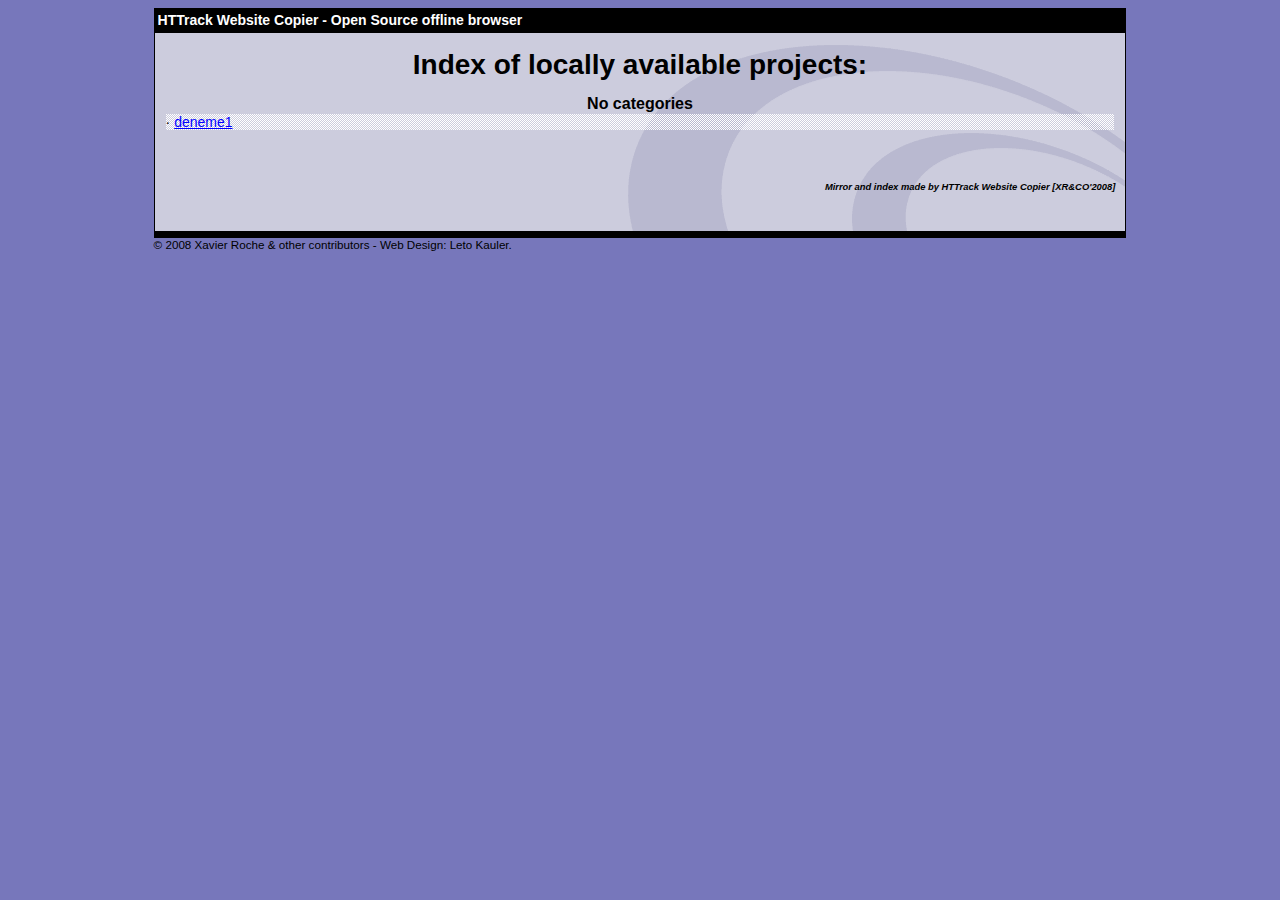
<file: index.html>
<html xmlns="http://www.w3.org/1999/xhtml" lang="en">

<head>
	<meta http-equiv="Content-Type" content="text/html; charset=utf-8" />
	<meta name="description" content="HTTrack is an easy-to-use website mirror utility. It allows you to download a World Wide website from the Internet to a local directory,building recursively all structures, getting html, images, and other files from the server to your computer. Links are rebuiltrelatively so that you can freely browse to the local site (works with any browser). You can mirror several sites together so that you can jump from one toanother. You can, also, update an existing mirror site, or resume an interrupted download. The robot is fully configurable, with an integrated help" />
	<meta name="keywords" content="httrack, HTTRACK, HTTrack, winhttrack, WINHTTRACK, WinHTTrack, offline browser, web mirror utility, aspirateur web, surf offline, web capture, www mirror utility, browse offline, local  site builder, website mirroring, aspirateur www, internet grabber, capture de site web, internet tool, hors connexion, unix, dos, windows 95, windows 98, solaris, ibm580, AIX 4.0, HTS, HTGet, web aspirator, web aspirateur, libre, GPL, GNU, free software" />
	<title>List of available projects - HTTrack Website Copier</title>
	<!-- Mirror and index made by HTTrack Website Copier/3.49-2 [XR&CO'2014] -->

	<style type="text/css">
	<!--

body {
	margin: 0;  padding: 0;  margin-bottom: 15px;  margin-top: 8px;
	background: #77b;
}
body, td {
	font: 14px "Trebuchet MS", Verdana, Arial, Helvetica, sans-serif;
	}

#subTitle {
	background: #000;  color: #fff;  padding: 4px;  font-weight: bold; 
	}

#siteNavigation a, #siteNavigation .current {
	font-weight: bold;  color: #448;
	}
#siteNavigation a:link    { text-decoration: none; }
#siteNavigation a:visited { text-decoration: none; }

#siteNavigation .current { background-color: #ccd; }

#siteNavigation a:hover   { text-decoration: none;  background-color: #fff;  color: #000; }
#siteNavigation a:active  { text-decoration: none;  background-color: #ccc; }


a:link    { text-decoration: underline;  color: #00f; }
a:visited { text-decoration: underline;  color: #000; }
a:hover   { text-decoration: underline;  color: #c00; }
a:active  { text-decoration: underline; }

#pageContent {
	clear: both;
	border-bottom: 6px solid #000;
	padding: 10px;  padding-top: 20px;
	line-height: 1.65em;
	background-image: url(backblue.gif);
	background-repeat: no-repeat;
	background-position: top right;
	}

#pageContent, #siteNavigation {
	background-color: #ccd;
	}


.imgLeft  { float: left;   margin-right: 10px;  margin-bottom: 10px; }
.imgRight { float: right;  margin-left: 10px;   margin-bottom: 10px; }

hr { height: 1px;  color: #000;  background-color: #000;  margin-bottom: 15px; }

h1 { margin: 0;  font-weight: bold;  font-size: 2em; }
h2 { margin: 0;  font-weight: bold;  font-size: 1.6em; }
h3 { margin: 0;  font-weight: bold;  font-size: 1.3em; }
h4 { margin: 0;  font-weight: bold;  font-size: 1.18em; }

.blak { background-color: #000; }
.hide { display: none; }
.tableWidth { min-width: 400px; }

.tblRegular       { border-collapse: collapse; }
.tblRegular td    { padding: 6px;  background-image: url(fade.gif);  border: 2px solid #99c; }
.tblHeaderColor, .tblHeaderColor td { background: #99c; }
.tblNoBorder td   { border: 0; }


// -->
</style>

</head>

<body>
<table width="76%" border="0" align="center" cellspacing="0" cellpadding="3" class="tableWidth">
	<tr>
	<td id="subTitle">HTTrack Website Copier - Open Source offline browser</td>
	</tr>
</table>
<table width="76%" border="0" align="center" cellspacing="0" cellpadding="0" class="tableWidth">
<tr class="blak">
<td>
	<table width="100%" border="0" align="center" cellspacing="1" cellpadding="0">
	<tr>
	<td colspan="6"> 
		<table width="100%" border="0" align="center" cellspacing="0" cellpadding="10">
		<tr> 
		<td id="pageContent"> 
<!-- ==================== End prologue ==================== -->


<h1 ALIGN=Center>Index of locally available projects:</H1>
  <table border="0" width="100%" cellspacing="1" cellpadding="0">
		<TH>
		<BR/>
			No categories
		</TH>
		<TR>
		  <TD BACKGROUND="fade.gif">
                    &middot; <A HREF="deneme1/index.html">deneme1</A>
   		  </TD>
		</TR>
	</TABLE>
	<BR>
	<H6 ALIGN="RIGHT">
         <I>Mirror and index made by HTTrack Website Copier [XR&CO'2008]</I>
	</H6>
	<!-- Mirror and index made by HTTrack Website Copier/3.49-2 [XR&CO'2014] -->
	<!-- Thanks for using HTTrack Website Copier! -->

<!-- ==================== Start epilogue ==================== -->
		</td>
		</tr>
		</table>
	</td>
	</tr>
	</table>
</td>
</tr>
</table>

<table width="76%" border="0" align="center" valign="bottom" cellspacing="0" cellpadding="0">
	<tr>
	<td id="footer"><small>&copy; 2008 Xavier Roche & other contributors - Web Design: Leto Kauler.</small></td>
	</tr>
</table>

</body>

</html>
</file>
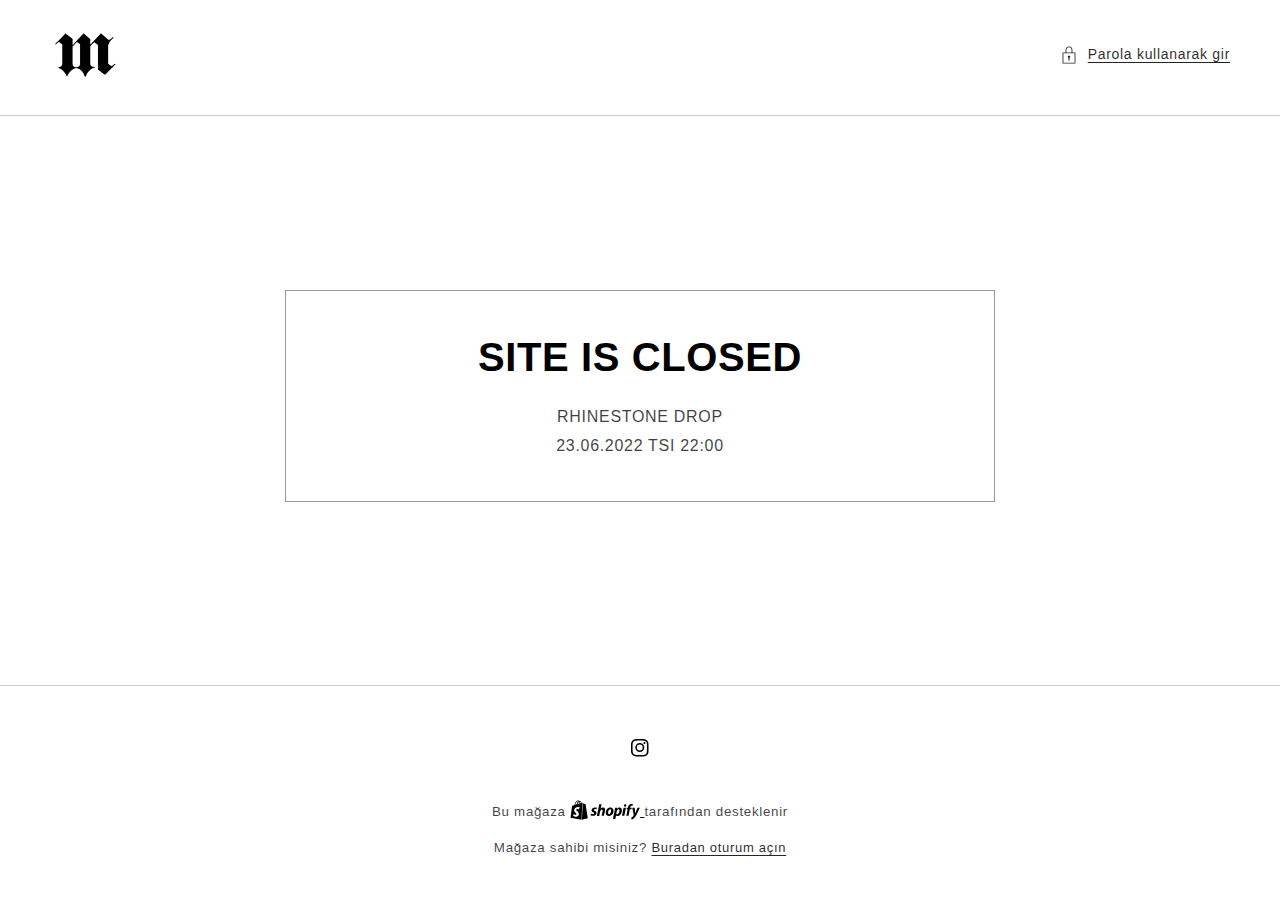
<file: deneme1/index.html>
<html xmlns="http://www.w3.org/1999/xhtml" lang="en">

<head>
	<meta http-equiv="Content-Type" content="text/html; charset=utf-8" />
	<meta name="description" content="HTTrack is an easy-to-use website mirror utility. It allows you to download a World Wide website from the Internet to a local directory,building recursively all structures, getting html, images, and other files from the server to your computer. Links are rebuiltrelatively so that you can freely browse to the local site (works with any browser). You can mirror several sites together so that you can jump from one toanother. You can, also, update an existing mirror site, or resume an interrupted download. The robot is fully configurable, with an integrated help" />
	<meta name="keywords" content="httrack, HTTRACK, HTTrack, winhttrack, WINHTTRACK, WinHTTrack, offline browser, web mirror utility, aspirateur web, surf offline, web capture, www mirror utility, browse offline, local  site builder, website mirroring, aspirateur www, internet grabber, capture de site web, internet tool, hors connexion, unix, dos, windows 95, windows 98, solaris, ibm580, AIX 4.0, HTS, HTGet, web aspirator, web aspirateur, libre, GPL, GNU, free software" />
	<title>Local index - HTTrack Website Copier</title>
  <!-- Mirror and index made by HTTrack Website Copier/3.49-2 [XR&CO'2014] -->
	<style type="text/css">
	<!--

body {
	margin: 0;  padding: 0;  margin-bottom: 15px;  margin-top: 8px;
	background: #77b;
}
body, td {
	font: 14px "Trebuchet MS", Verdana, Arial, Helvetica, sans-serif;
	}

#subTitle {
	background: #000;  color: #fff;  padding: 4px;  font-weight: bold; 
	}

#siteNavigation a, #siteNavigation .current {
	font-weight: bold;  color: #448;
	}
#siteNavigation a:link    { text-decoration: none; }
#siteNavigation a:visited { text-decoration: none; }

#siteNavigation .current { background-color: #ccd; }

#siteNavigation a:hover   { text-decoration: none;  background-color: #fff;  color: #000; }
#siteNavigation a:active  { text-decoration: none;  background-color: #ccc; }


a:link    { text-decoration: underline;  color: #00f; }
a:visited { text-decoration: underline;  color: #000; }
a:hover   { text-decoration: underline;  color: #c00; }
a:active  { text-decoration: underline; }

#pageContent {
	clear: both;
	border-bottom: 6px solid #000;
	padding: 10px;  padding-top: 20px;
	line-height: 1.65em;
	background-image: url(backblue.gif);
	background-repeat: no-repeat;
	background-position: top right;
	}

#pageContent, #siteNavigation {
	background-color: #ccd;
	}


.imgLeft  { float: left;   margin-right: 10px;  margin-bottom: 10px; }
.imgRight { float: right;  margin-left: 10px;   margin-bottom: 10px; }

hr { height: 1px;  color: #000;  background-color: #000;  margin-bottom: 15px; }

h1 { margin: 0;  font-weight: bold;  font-size: 2em; }
h2 { margin: 0;  font-weight: bold;  font-size: 1.6em; }
h3 { margin: 0;  font-weight: bold;  font-size: 1.3em; }
h4 { margin: 0;  font-weight: bold;  font-size: 1.18em; }

.blak { background-color: #000; }
.hide { display: none; }
.tableWidth { min-width: 400px; }

.tblRegular       { border-collapse: collapse; }
.tblRegular td    { padding: 6px;  background-image: url(fade.gif);  border: 2px solid #99c; }
.tblHeaderColor, .tblHeaderColor td { background: #99c; }
.tblNoBorder td   { border: 0; }


// -->
</style>

</head>

<table width="76%" border="0" align="center" cellspacing="0" cellpadding="3" class="tableWidth">
	<tr>
	<td id="subTitle">HTTrack Website Copier - Open Source offline browser</td>
	</tr>
</table>
<table width="76%" border="0" align="center" cellspacing="0" cellpadding="0" class="tableWidth">
<tr class="blak">
<td>
	<table width="100%" border="0" align="center" cellspacing="1" cellpadding="0">
	<tr>
	<td colspan="6"> 
		<table width="100%" border="0" align="center" cellspacing="0" cellpadding="10">
		<tr> 
		<td id="pageContent"> 
<!-- ==================== End prologue ==================== -->

	<meta name="generator" content="HTTrack Website Copier/3.x">
	<TITLE>Local index - HTTrack</TITLE>
</HEAD>
<BODY>
<H1 ALIGN=Center>Index of locally available sites:</H1>
	<TABLE BORDER="0" WIDTH="100%" CELLSPACING="1" CELLPADDING="0">
		<TR>
			<TD BACKGROUND="fade.gif">
				&middot;
					<A HREF="metafang.com/index.html">
						metafang.com/index.html
					</A>		
			</TD>
		</TR>
	</TABLE>
	<BR>
	<BR>
	<BR>
  	<H6 ALIGN="RIGHT">
	<I>Mirror and index made by HTTrack Website Copier [XR&amp;CO'2008]</I>
	</H6>
	<!-- Mirror and index made by HTTrack Website Copier/3.49-2 [XR&CO'2014] -->
	<!-- Thanks for using HTTrack Website Copier! -->
	<meta HTTP-EQUIV="Refresh" CONTENT="0; URL=metafang.com/index.html">


<!-- ==================== Start epilogue ==================== -->
		</td>
		</tr>
		</table>
	</td>
	</tr>
	</table>
</td>
</tr>
</table>

<table width="76%" border="0" align="center" valign="bottom" cellspacing="0" cellpadding="0">
	<tr>
	<td id="footer"><small>&copy; 2008 Xavier Roche & other contributors - Web Design: Leto Kauler.</small></td>
	</tr>
</table>

</body>

</html>
</file>
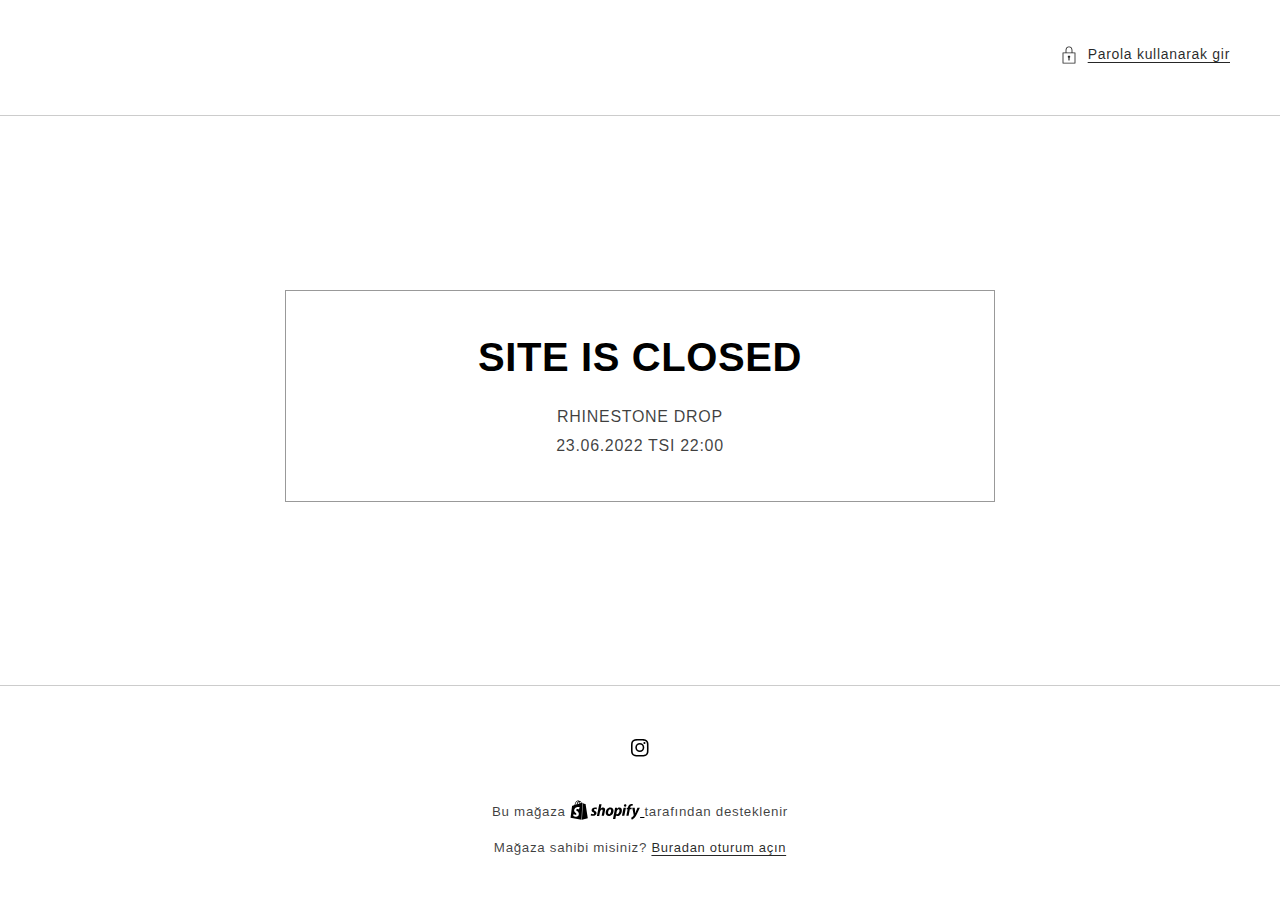
<file: deneme1/metafang.com/index.html>
<HTML>
<!-- Created by HTTrack Website Copier/3.49-2 [XR&CO'2014] -->

<!-- Mirrored from metafang.com/ by HTTrack Website Copier/3.x [XR&CO'2014], Mon, 08 Aug 2022 18:47:56 GMT -->
<!-- Added by HTTrack --><meta http-equiv="content-type" content="text/html;charset=utf-8" /><!-- /Added by HTTrack -->
<HEAD>
<META HTTP-EQUIV="Content-Type" CONTENT="text/html;charset=UTF-8"><META HTTP-EQUIV="Refresh" CONTENT="0; URL=password.html"><TITLE>Page has moved</TITLE>
</HEAD>
<BODY>
<A HREF="password.html"><h3>Click here...</h3></A>
</BODY>
<!-- Created by HTTrack Website Copier/3.49-2 [XR&CO'2014] -->

<!-- Mirrored from metafang.com/ by HTTrack Website Copier/3.x [XR&CO'2014], Mon, 08 Aug 2022 18:47:57 GMT -->
</HTML>
</file>
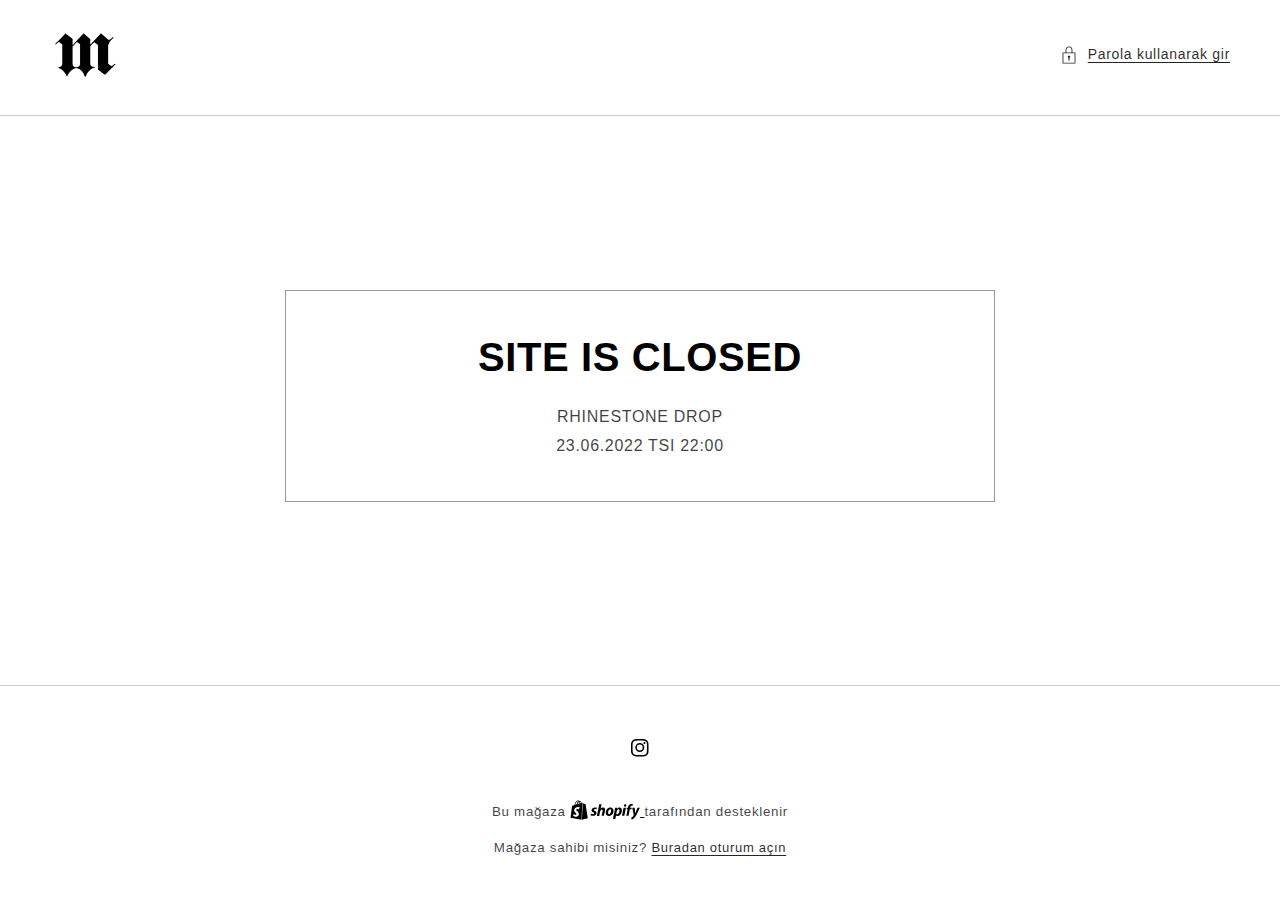
<file: deneme1/metafang.com/password.html>
<!doctype html>
<html class="no-js full-height" lang="tr" fontify-lang="tr">
  
<!-- Mirrored from metafang.com/password by HTTrack Website Copier/3.x [XR&CO'2014], Mon, 08 Aug 2022 18:47:57 GMT -->
<!-- Added by HTTrack --><meta http-equiv="content-type" content="text/html;charset=utf-8" /><!-- /Added by HTTrack -->
<head>
    <meta charset="utf-8">
    <meta http-equiv="X-UA-Compatible" content="IE=edge">
    <meta name="viewport" content="width=device-width,initial-scale=1">
    <meta name="theme-color" content="">
    <link rel="canonical" href="password.html">
    <link rel="preconnect" href="https://cdn.shopify.com/" crossorigin><link rel="icon" type="image/png" href="../cdn.shopify.com/s/files/1/0624/6606/4601/files/mlogo_b750e1ed-da95-41bb-acb3-1568a44e974a_32x321a6f.png?v=1644115485"><link rel="preconnect" href="https://fonts.shopifycdn.com/" crossorigin><title>META FANG</title>

    <meta name="description" content="">

    

<meta property="og:site_name" content="META FANG">
<meta property="og:url" content="index.html">
<meta property="og:title" content="META FANG">
<meta property="og:type" content="website">
<meta property="og:description" content="Istanbul based streetwear brand"><meta property="og:image" content="../cdn.shopify.com/s/files/1/0624/6606/4601/files/mlogo_b750e1ed-da95-41bb-acb3-1568a44e974a1a6f.png?v=1644115485">
  <meta property="og:image:secure_url" content="../cdn.shopify.com/s/files/1/0624/6606/4601/files/mlogo_b750e1ed-da95-41bb-acb3-1568a44e974a1a6f.png?v=1644115485">
  <meta property="og:image:width" content="1200">
  <meta property="og:image:height" content="628"><meta name="twitter:card" content="summary_large_image">
<meta name="twitter:title" content="META FANG">
<meta name="twitter:description" content="Istanbul based streetwear brand">


    <script>window.performance && window.performance.mark && window.performance.mark('shopify.content_for_header.start');</script><meta id="shopify-digital-wallet" name="shopify-digital-wallet" content="/62466064601/digital_wallets/dialog">
<script>var Shopify = Shopify || {};
Shopify.shop = "testulan.myshopify.com";
Shopify.locale = "tr";
Shopify.currency = {"active":"TRY","rate":"1.0"};
Shopify.country = "TR";
Shopify.theme = {"name":"META","id":130466382041,"theme_store_id":887,"role":"main"};
Shopify.theme.handle = "null";
Shopify.theme.style = {"id":null,"handle":null};
Shopify.cdnHost = "cdn.shopify.com";
Shopify.routes = Shopify.routes || {};
Shopify.routes.root = "index.html";</script>
<script type="module">!function(o){(o.Shopify=o.Shopify||{}).modules=!0}(window);</script>
<script>!function(o){function n(){var o=[];function n(){o.push(Array.prototype.slice.apply(arguments))}return n.q=o,n}var t=o.Shopify=o.Shopify||{};t.loadFeatures=n(),t.autoloadFeatures=n()}(window);</script>
<script>(function() {
  function asyncLoad() {
    var urls = ["https:\/\/cdn.shopify.com\/shopifycloud\/privacy-banner\/storefront-banner.js?shop=testulan.myshopify.com","https:\/\/cdn.pushowl.com\/latest\/sdks\/pushowl-shopify.js?subdomain=testulan\u0026environment=production\u0026guid=3f6872f6-c385-4de0-922b-82ebeb43badd\u0026shop=testulan.myshopify.com"];
    for (var i = 0; i < urls.length; i++) {
      var s = document.createElement('script');
      s.type = 'text/javascript';
      s.async = true;
      s.src = urls[i];
      var x = document.getElementsByTagName('script')[0];
      x.parentNode.insertBefore(s, x);
    }
  };
  if(window.attachEvent) {
    window.attachEvent('onload', asyncLoad);
  } else {
    window.addEventListener('load', asyncLoad, false);
  }
})();</script>
<script id="__st">var __st={"a":62466064601,"offset":10800,"reqid":"2923a423-5f9f-4be4-846b-4520c608fed8","pageurl":"metafang.com\/password","u":"c9626f08d699","p":"password"};</script>
<script>window.ShopifyPaypalV4VisibilityTracking = true;</script>
<script>!function(o){o.addEventListener("DOMContentLoaded",function(){window.Shopify=window.Shopify||{},window.Shopify.recaptchaV3=window.Shopify.recaptchaV3||{siteKey:"6LcCR2cUAAAAANS1Gpq_mDIJ2pQuJphsSQaUEuc9"};var t=['form[action*="/contact"] input[name="form_type"][value="contact"]','form[action*="/comments"] input[name="form_type"][value="new_comment"]','form[action*="/account"] input[name="form_type"][value="customer_login"]','form[action*="/account"] input[name="form_type"][value="recover_customer_password"]','form[action*="/account"] input[name="form_type"][value="create_customer"]','form[action*="/contact"] input[name="form_type"][value="customer"]'].join(",");function n(e){e=e.target;null==e||null!=(e=function e(t,n){if(null==t.parentElement)return null;if("FORM"!=t.parentElement.tagName)return e(t.parentElement,n);for(var o=t.parentElement.action,r=0;r<n.length;r++)if(-1!==o.indexOf(n[r]))return t.parentElement;return null}(e,["/contact","/comments","/account"]))&&null!=e.querySelector(t)&&((e=o.createElement("script")).setAttribute("src","../cdn.shopify.com/shopifycloud/storefront-recaptcha-v3/v0.6/index.js"),o.body.appendChild(e),o.removeEventListener("focus",n,!0),o.removeEventListener("change",n,!0),o.removeEventListener("click",n,!0))}o.addEventListener("click",n,!0),o.addEventListener("change",n,!0),o.addEventListener("focus",n,!0)})}(document);</script>
<script integrity="sha256-qzgBevPPdZ2wrwu9HnUin2oYn1vx8ttCFpYwmYuWkCE=" data-source-attribution="shopify.loadfeatures" defer="defer" src="../cdn.shopify.com/shopifycloud/shopify/assets/storefront/load_feature-ab38017af3cf759db0af0bbd1e75229f6a189f5bf1f2db42169630998b969021.js" crossorigin="anonymous"></script>


<script>window.performance && window.performance.mark && window.performance.mark('shopify.content_for_header.end');</script>  <style type="text/css" id="nitro-fontify" >
</style>



    <style data-shopify>
      @font-face {
  font-family: Azbuka;
  font-weight: 400;
  font-style: normal;
  font-display: swap;
  src: url("https://fonts.shopifycdn.com/azbuka/azbuka_n4.66732a731767d3887dd6b71db808cf1b88dc61a7.woff2?h1=bWV0YWZhbmcuY29t&amp;hmac=332d89a44b8e96426f3d1523d62549054feb5d8604ef6a21709c40c9ec4d08ec") format("woff2"),
       url("https://fonts.shopifycdn.com/azbuka/azbuka_n4.017f54b23126bd6ebc4b220a22b021b8945a9aa2.woff?h1=bWV0YWZhbmcuY29t&amp;hmac=6815e266d6f8a91c0f36666043cb025715a12857e62456c0d8dc951fcd5e3009") format("woff");
}

      @font-face {
  font-family: Azbuka;
  font-weight: 700;
  font-style: normal;
  font-display: swap;
  src: url("https://fonts.shopifycdn.com/azbuka/azbuka_n7.641012165b4ca3dcbc7290052f0ef89ba52b79a5.woff2?h1=bWV0YWZhbmcuY29t&amp;hmac=8781edd2a3567e1ed97aa61665e09fb0f73de0e9bc598847b5c63825d6ab6bfd") format("woff2"),
       url("https://fonts.shopifycdn.com/azbuka/azbuka_n7.d396c7bb0387743e2597afcf9d36071bfe02ad77.woff?h1=bWV0YWZhbmcuY29t&amp;hmac=e8c883a78a45465588bdaee37476d96574f5a64a3a70e55fbbc5a49e7a3ba2bb") format("woff");
}

      @font-face {
  font-family: Azbuka;
  font-weight: 400;
  font-style: italic;
  font-display: swap;
  src: url("https://fonts.shopifycdn.com/azbuka/azbuka_i4.1879cb7f12bc62234614f1365a1f2a2197de3e8f.woff2?h1=bWV0YWZhbmcuY29t&amp;hmac=6f813b6ee6b432436960e95b591805ec3908de7acc530152f24a78adfacd62f8") format("woff2"),
       url("https://fonts.shopifycdn.com/azbuka/azbuka_i4.ca97d17a9a4c0e5cf354fba913bdce7a3773343a.woff?h1=bWV0YWZhbmcuY29t&amp;hmac=c180796cbc1b917a1ed03d42611eeda45931e3e62ce3e94f9eaac4b750c9744a") format("woff");
}

      @font-face {
  font-family: Azbuka;
  font-weight: 700;
  font-style: italic;
  font-display: swap;
  src: url("https://fonts.shopifycdn.com/azbuka/azbuka_i7.687c51c9d89b3cd9b21287d2c71c1deaac82c952.woff2?h1=bWV0YWZhbmcuY29t&amp;hmac=4a544aa4dd9f27e5fae188906bcacb0fb4730e8a573a8ca8810e8f544001267f") format("woff2"),
       url("https://fonts.shopifycdn.com/azbuka/azbuka_i7.f754fdac5316de5b4036cd9f2c2a0c43cc4e7fd8.woff?h1=bWV0YWZhbmcuY29t&amp;hmac=d012a048d7547650906f2322fcdee972b28f9d4bbbd9b370319321626dfca17b") format("woff");
}

      @font-face {
  font-family: Helvetica;
  font-weight: 700;
  font-style: normal;
  font-display: swap;
  src: url("https://fonts.shopifycdn.com/helvetica/helvetica_n7.39bee04bd277a9c4e94e2fd42d53f4e3c0afb8a5.woff2?h1=bWV0YWZhbmcuY29t&amp;hmac=22d461881f5f7a276d06885178320febbee48fbd3262cb65ef1c4e1f979214c1") format("woff2"),
       url("https://fonts.shopifycdn.com/helvetica/helvetica_n7.b95359461a6788d5549e702cb2123bc40c227e49.woff?h1=bWV0YWZhbmcuY29t&amp;hmac=6b9457c723a520b13f9a60d898c0237d25d01563ae265928809ce23809693c42") format("woff");
}


      :root {
        --font-body-family: Azbuka, sans-serif;
        --font-body-style: normal;
        --font-body-weight: 400;

        --font-heading-family: Helvetica, 'Helvetica Neue', Arial, 'Lucida Grande', sans-serif;
        --font-heading-style: normal;
        --font-heading-weight: 700;

        --font-body-scale: 1.0;
        --font-heading-scale: 1.0;

        --color-base-text: 0, 0, 0;
        --color-shadow: 0, 0, 0;
        --color-base-background-1: 255, 255, 255;
        --color-base-background-2: 255, 255, 255;
        --color-base-solid-button-labels: 255, 255, 255;
        --color-base-outline-button-labels: 0, 0, 0;
        --color-base-accent-1: 0, 0, 0;
        --color-base-accent-2: 51, 79, 180;
        --payment-terms-background-color: #ffffff;

        --gradient-base-background-1: #ffffff;
        --gradient-base-background-2: #ffffff;
        --gradient-base-accent-1: #000000;
        --gradient-base-accent-2: #334FB4;

        --media-padding: px;
        --media-border-opacity: 0.0;
        --media-border-width: 0px;
        --media-radius: 0px;
        --media-shadow-opacity: 0.0;
        --media-shadow-horizontal-offset: 0px;
        --media-shadow-vertical-offset: 0px;
        --media-shadow-blur-radius: 0px;

        --page-width: 160rem;
        --page-width-margin: 0rem;

        --card-image-padding: 0.0rem;
        --card-corner-radius: 0.0rem;
        --card-text-alignment: center;
        --card-border-width: 0.0rem;
        --card-border-opacity: 0.0;
        --card-shadow-opacity: 0.1;
        --card-shadow-horizontal-offset: 0.0rem;
        --card-shadow-vertical-offset: 0.0rem;
        --card-shadow-blur-radius: 0.0rem;

        --badge-corner-radius: 0.6rem;

        --spacing-sections-desktop: 0px;
        --spacing-sections-mobile: 0px;

        --grid-desktop-vertical-spacing: 20px;
        --grid-desktop-horizontal-spacing: 40px;
        --grid-mobile-vertical-spacing: 10px;
        --grid-mobile-horizontal-spacing: 20px;

        --text-boxes-border-opacity: 0.4;
        --text-boxes-border-width: 1px;
        --text-boxes-radius: 0px;
        --text-boxes-shadow-opacity: 0.0;
        --text-boxes-shadow-horizontal-offset: 0px;
        --text-boxes-shadow-vertical-offset: 0px;
        --text-boxes-shadow-blur-radius: 0px;

        --buttons-radius: 0px;
        --buttons-radius-outset: 0px;
        --buttons-border-width: 1px;
        --buttons-border-opacity: 1.0;
        --buttons-shadow-opacity: 0.0;
        --buttons-shadow-horizontal-offset: -6px;
        --buttons-shadow-vertical-offset: -10px;
        --buttons-shadow-blur-radius: 0px;
        --buttons-border-offset: 0px;

        --inputs-radius: 0px;
        --inputs-border-width: 1px;
        --inputs-border-opacity: 0.4;
        --inputs-shadow-opacity: 0.05;
        --inputs-shadow-horizontal-offset: 0px;
        --inputs-margin-offset: 0px;
        --inputs-shadow-vertical-offset: 0px;
        --inputs-shadow-blur-radius: 0px;
        --inputs-radius-outset: 0px;

        --variant-pills-radius: 6px;
        --variant-pills-border-width: 1px;
        --variant-pills-border-opacity: 0.55;
        --variant-pills-shadow-opacity: 0.1;
        --variant-pills-shadow-horizontal-offset: 0px;
        --variant-pills-shadow-vertical-offset: 0px;
        --variant-pills-shadow-blur-radius: 0px;
      }
    </style>
<link rel="preload" as="font" href="https://fonts.shopifycdn.com/azbuka/azbuka_n4.66732a731767d3887dd6b71db808cf1b88dc61a7.woff2?h1=bWV0YWZhbmcuY29t&amp;hmac=332d89a44b8e96426f3d1523d62549054feb5d8604ef6a21709c40c9ec4d08ec" type="font/woff2" crossorigin><link rel="preload" as="font" href="https://fonts.shopifycdn.com/helvetica/helvetica_n7.39bee04bd277a9c4e94e2fd42d53f4e3c0afb8a5.woff2?h1=bWV0YWZhbmcuY29t&amp;hmac=22d461881f5f7a276d06885178320febbee48fbd3262cb65ef1c4e1f979214c1" type="font/woff2" crossorigin><link href="../cdn.shopify.com/s/files/1/0624/6606/4601/t/1/assets/section-passwordb748.css?v=103124485985703196321643572600" rel="stylesheet" type="text/css" media="all" />
    <link href="../cdn.shopify.com/s/files/1/0624/6606/4601/t/1/assets/base38ca.css?v=183019150457583994121644567265" rel="stylesheet" type="text/css" media="all" />
    <link href="../cdn.shopify.com/s/files/1/0624/6606/4601/t/1/assets/component-list-socialb97f.css?v=52211663153726659061643572585" rel="stylesheet" type="text/css" media="all" />

    <script>document.documentElement.className = document.documentElement.className.replace('no-js', 'js');</script>
    <script src="../cdn.shopify.com/s/files/1/0624/6606/4601/t/1/assets/global8ddc.js?v=138967679220690932761643572596" defer="defer"></script>
    <script src="../cdn.shopify.com/s/files/1/0624/6606/4601/t/1/assets/details-modale859.js?v=4511761896672669691643572607" defer="defer"></script>
    <script src="../cdn.shopify.com/s/files/1/0624/6606/4601/t/1/assets/password-modalf967.js?v=77921935531001391111643572597" defer="defer"></script>
  <link href="https://monorail-edge.shopifysvc.com/" rel="dns-prefetch">
<script>(function(){if ("sendBeacon" in navigator && "performance" in window) {var session_token = document.cookie.match(/_shopify_s=([^;]*)/);function handle_abandonment_event(e) {var entries = performance.getEntries().filter(function(entry) {return /monorail-edge.shopifysvc.com/.test(entry.name);});if (!window.abandonment_tracked && entries.length === 0) {window.abandonment_tracked = true;var currentMs = Date.now();var navigation_start = performance.timing.navigationStart;var payload = {shop_id: 62466064601,url: window.location.href,navigation_start,duration: currentMs - navigation_start,session_token: session_token && session_token.length === 2 ? session_token[1] : "",page_type: "password"};window.navigator.sendBeacon("https://monorail-edge.shopifysvc.com/v1/produce", JSON.stringify({schema_id: "online_store_buyer_site_abandonment/1.1",payload: payload,metadata: {event_created_at_ms: currentMs,event_sent_at_ms: currentMs}}));}}window.addEventListener('pagehide', handle_abandonment_event);}}());</script>
<script>window.ShopifyAnalytics = window.ShopifyAnalytics || {};
window.ShopifyAnalytics.meta = window.ShopifyAnalytics.meta || {};
window.ShopifyAnalytics.meta.currency = 'TRY';
var meta = {"page":{"pageType":"password"}};
for (var attr in meta) {
  window.ShopifyAnalytics.meta[attr] = meta[attr];
}</script>
<script>window.ShopifyAnalytics.merchantGoogleAnalytics = function() {
  
};
</script>
<script class="analytics">(window.gaDevIds=window.gaDevIds||[]).push('BwiEti');


(function () {
  var customDocumentWrite = function(content) {
    var jquery = null;

    if (window.jQuery) {
      jquery = window.jQuery;
    } else if (window.Checkout && window.Checkout.$) {
      jquery = window.Checkout.$;
    }

    if (jquery) {
      jquery('body').append(content);
    }
  };

  var hasLoggedConversion = function(token) {
    if (token) {
      return document.cookie.indexOf('loggedConversion=' + token) !== -1;
    }
    return false;
  }

  var setCookieIfConversion = function(token) {
    if (token) {
      var twoMonthsFromNow = new Date(Date.now());
      twoMonthsFromNow.setMonth(twoMonthsFromNow.getMonth() + 2);

      document.cookie = 'loggedConversion=' + token + '; expires=' + twoMonthsFromNow;
    }
  }

  var trekkie = window.ShopifyAnalytics.lib = window.trekkie = window.trekkie || [];
  if (trekkie.integrations) {
    return;
  }
  trekkie.methods = [
    'identify',
    'page',
    'ready',
    'track',
    'trackForm',
    'trackLink'
  ];
  trekkie.factory = function(method) {
    return function() {
      var args = Array.prototype.slice.call(arguments);
      args.unshift(method);
      trekkie.push(args);
      return trekkie;
    };
  };
  for (var i = 0; i < trekkie.methods.length; i++) {
    var key = trekkie.methods[i];
    trekkie[key] = trekkie.factory(key);
  }
  trekkie.load = function(config) {
    trekkie.config = config || {};
    trekkie.config.initialDocumentCookie = document.cookie;
    var first = document.getElementsByTagName('script')[0];
    var script = document.createElement('script');
    script.type = 'text/javascript';
    script.onerror = function(e) {
      var scriptFallback = document.createElement('script');
      scriptFallback.type = 'text/javascript';
      scriptFallback.onerror = function(error) {
              var Monorail = {
      produce: function produce(monorailDomain, schemaId, payload) {
        var currentMs = new Date().getTime();
        var event = {
          schema_id: schemaId,
          payload: payload,
          metadata: {
            event_created_at_ms: currentMs,
            event_sent_at_ms: currentMs
          }
        };
        return Monorail.sendRequest("https://" + monorailDomain + "/v1/produce", JSON.stringify(event));
      },
      sendRequest: function sendRequest(endpointUrl, payload) {
        // Try the sendBeacon API
        if (window && window.navigator && typeof window.navigator.sendBeacon === 'function' && typeof window.Blob === 'function' && !Monorail.isIos12()) {
          var blobData = new window.Blob([payload], {
            type: 'text/plain'
          });
    
          if (window.navigator.sendBeacon(endpointUrl, blobData)) {
            return true;
          } // sendBeacon was not successful
    
        } // XHR beacon   
    
        var xhr = new XMLHttpRequest();
    
        try {
          xhr.open('password.html', endpointUrl);
          xhr.setRequestHeader('Content-Type', 'text/plain');
          xhr.send(payload);
        } catch (e) {
          console.log(e);
        }
    
        return false;
      },
      isIos12: function isIos12() {
        return window.navigator.userAgent.lastIndexOf('iPhone; CPU iPhone OS 12_') !== -1 || window.navigator.userAgent.lastIndexOf('iPad; CPU OS 12_') !== -1;
      }
    };
    Monorail.produce('monorail-edge.shopifysvc.com',
      'trekkie_storefront_load_errors/1.1',
      {shop_id: 62466064601,
      theme_id: 130466382041,
      app_name: "storefront",
      context_url: window.location.href,
      source_url: "https://cdn.shopify.com/s/trekkie.storefront.0f2fb07176533a135679c686c8126e41b2a6af16.min.js"});

      };
      scriptFallback.async = true;
      scriptFallback.src = '../cdn.shopify.com/s/trekkie.storefront.0f2fb07176533a135679c686c8126e41b2a6af16.min.js';
      first.parentNode.insertBefore(scriptFallback, first);
    };
    script.async = true;
    script.src = '../cdn.shopify.com/s/trekkie.storefront.0f2fb07176533a135679c686c8126e41b2a6af16.min.js';
    first.parentNode.insertBefore(script, first);
  };
  trekkie.load(
    {"Trekkie":{"appName":"storefront","development":false,"defaultAttributes":{"shopId":62466064601,"isMerchantRequest":null,"themeId":130466382041,"themeCityHash":"17595195852878283596","contentLanguage":"tr","currency":"TRY"},"isServerSideCookieWritingEnabled":true},"Google Analytics":{"trackingId":"UA-78909751-3","domain":"auto","siteSpeedSampleRate":"10","enhancedEcommerce":true,"doubleClick":true,"includeSearch":true},"Facebook Pixel":{"pixelIds":["689372557898981"],"agent":"plshopify1.2"},"Session Attribution":{},"S2S":{"emitV4CheckoutEvent":true,"facebookCapiEnabled":true,"facebookAppPixelId":"689372557898981","source":"trekkie-storefront-renderer"}}
  );

  var loaded = false;
  trekkie.ready(function() {
    if (loaded) return;
    loaded = true;

    window.ShopifyAnalytics.lib = window.trekkie;
    
      ga('require', 'linker');
      function addListener(element, type, callback) {
        if (element.addEventListener) {
          element.addEventListener(type, callback);
        }
        else if (element.attachEvent) {
          element.attachEvent('on' + type, callback);
        }
      }
      function decorate(event) {
        event = event || window.event;
        var target = event.target || event.srcElement;
        if (target && (target.getAttribute('action') || target.getAttribute('href'))) {
          ga(function (tracker) {
            var linkerParam = tracker.get('linkerParam');
            document.cookie = '_shopify_ga=' + linkerParam + '; ' + 'path=/';
          });
        }
      }
      addListener(window, 'load', function(){
        for (var i=0; i < document.forms.length; i++) {
          var action = document.forms[i].getAttribute('action');
          if(action && action.indexOf('/cart') >= 0) {
            addListener(document.forms[i], 'submit', decorate);
          }
        }
        for (var i=0; i < document.links.length; i++) {
          var href = document.links[i].getAttribute('href');
          if(href && href.indexOf('/checkout') >= 0) {
            addListener(document.links[i], 'click', decorate);
          }
        }
      });
    

    var originalDocumentWrite = document.write;
    document.write = customDocumentWrite;
    try { window.ShopifyAnalytics.merchantGoogleAnalytics.call(this); } catch(error) {};
    document.write = originalDocumentWrite;

    window.ShopifyAnalytics.lib.page(null,{"pageType":"password"});

    var match = window.location.pathname.match(/checkouts\/(.+)\/(thank_you|post_purchase)/)
    var token = match? match[1]: undefined;
    if (!hasLoggedConversion(token)) {
      setCookieIfConversion(token);
      
    }
  });

  
      var eventsListenerScript = document.createElement('script');
      eventsListenerScript.async = true;
      eventsListenerScript.src = "../cdn.shopify.com/shopifycloud/shopify/assets/shop_events_listener-65cd0ba3fcd81a1df33f2510ec5bcf8c0e0958653b50e3965ec972dd638ee13f.js";
      document.getElementsByTagName('head')[0].appendChild(eventsListenerScript);
    
})();</script>
<script class="boomerang">
(function () {
  if (window.BOOMR && (window.BOOMR.version || window.BOOMR.snippetExecuted)) {
    return;
  }
  window.BOOMR = window.BOOMR || {};
  window.BOOMR.snippetStart = new Date().getTime();
  window.BOOMR.snippetExecuted = true;
  window.BOOMR.snippetVersion = 12;
  window.BOOMR.application = "storefront-renderer";
  window.BOOMR.themeName = "Dawn";
  window.BOOMR.themeVersion = "3.0.0";
  window.BOOMR.shopId = 62466064601;
  window.BOOMR.themeId = 130466382041;
  window.BOOMR.url =
    "../cdn.shopify.com/shopifycloud/boomerang/shopify-boomerang-1.0.0.min.js";
  var where = document.currentScript || document.getElementsByTagName("script")[0];
  var parentNode = where.parentNode;
  var promoted = false;
  var LOADER_TIMEOUT = 3000;
  function promote() {
    if (promoted) {
      return;
    }
    var script = document.createElement("script");
    script.id = "boomr-scr-as";
    script.src = window.BOOMR.url;
    script.async = true;
    parentNode.appendChild(script);
    promoted = true;
  }
  function iframeLoader(wasFallback) {
    promoted = true;
    var dom, bootstrap, iframe, iframeStyle;
    var doc = document;
    var win = window;
    window.BOOMR.snippetMethod = wasFallback ? "if" : "i";
    bootstrap = function(parent, scriptId) {
      var script = doc.createElement("script");
      script.id = scriptId || "boomr-if-as";
      script.src = window.BOOMR.url;
      BOOMR_lstart = new Date().getTime();
      parent = parent || doc.body;
      parent.appendChild(script);
    };
    if (!window.addEventListener && window.attachEvent && navigator.userAgent.match(/MSIE [67]./)) {
      window.BOOMR.snippetMethod = "s";
      bootstrap(parentNode, "boomr-async");
      return;
    }
    iframe = document.createElement("IFRAME");
    iframe.src = "about:blank";
    iframe.title = "";
    iframe.role = "presentation";
    iframe.loading = "eager";
    iframeStyle = (iframe.frameElement || iframe).style;
    iframeStyle.width = 0;
    iframeStyle.height = 0;
    iframeStyle.border = 0;
    iframeStyle.display = "none";
    parentNode.appendChild(iframe);
    try {
      win = iframe.contentWindow;
      doc = win.document.open();
    } catch (e) {
      dom = document.domain;
      iframe.src = "javascript:var d=document.open();d.domain='" + dom + "';void(0);";
      win = iframe.contentWindow;
      doc = win.document.open();
    }
    if (dom) {
      doc._boomrl = function() {
        this.domain = dom;
        bootstrap();
      };
      doc.write("<body onload='document._boomrl();'>");
    } else {
      win._boomrl = function() {
        bootstrap();
      };
      if (win.addEventListener) {
        win.addEventListener("load", win._boomrl, false);
      } else if (win.attachEvent) {
        win.attachEvent("onload", win._boomrl);
      }
    }
    doc.close();
  }
  var link = document.createElement("link");
  if (link.relList &&
    typeof link.relList.supports === "function" &&
    link.relList.supports("preload") &&
    ("as" in link)) {
    window.BOOMR.snippetMethod = "p";
    link.href = window.BOOMR.url;
    link.rel = "preload";
    link.as = "script";
    link.addEventListener("load", promote);
    link.addEventListener("error", function() {
      iframeLoader(true);
    });
    setTimeout(function() {
      if (!promoted) {
        iframeLoader(true);
      }
    }, LOADER_TIMEOUT);
    BOOMR_lstart = new Date().getTime();
    parentNode.appendChild(link);
  } else {
    iframeLoader(false);
  }
  function boomerangSaveLoadTime(e) {
    window.BOOMR_onload = (e && e.timeStamp) || new Date().getTime();
  }
  if (window.addEventListener) {
    window.addEventListener("load", boomerangSaveLoadTime, false);
  } else if (window.attachEvent) {
    window.attachEvent("onload", boomerangSaveLoadTime);
  }
  if (document.addEventListener) {
    document.addEventListener("onBoomerangLoaded", function(e) {
      e.detail.BOOMR.init({
        producer_url: "https://monorail-edge.shopifysvc.com/v1/produce",
        ResourceTiming: {
          enabled: true,
          trackedResourceTypes: ["script", "img", "css"]
        },
      });
      e.detail.BOOMR.t_end = new Date().getTime();
    });
  } else if (document.attachEvent) {
    document.attachEvent("onpropertychange", function(e) {
      if (!e) e=event;
      if (e.propertyName === "onBoomerangLoaded") {
        e.detail.BOOMR.init({
          producer_url: "https://monorail-edge.shopifysvc.com/v1/produce",
          ResourceTiming: {
            enabled: true,
            trackedResourceTypes: ["script", "img", "css"]
          },
        });
        e.detail.BOOMR.t_end = new Date().getTime();
      }
    });
  }
})();</script>
</head>

  <body class="password gradient">
    <a class="skip-to-content-link button visually-hidden" href="#MainContent">
      İçeriğe atla
    </a>

    <div id="shopify-section-main-password-header" class="shopify-section"><div class="color-background-1 gradient">
  <div class="password-header"><img
        src="../cdn.shopify.com/s/files/1/0624/6606/4601/files/mlogo_b750e1ed-da95-41bb-acb3-1568a44e974a_500x5001a6f.png?v=1644115485"
        class="password-logo"
        alt="META FANG"
        style="max-width: 70px"
        width="70"
        height="70.0"
        loading="lazy"
      ><password-modal>
      <details class="password-modal modal">
        <summary class="modal__toggle" aria-haspopup="dialog">
          <div class="modal__toggle-open password-link link underlined-link">
            <svg aria-hidden="true" focusable="false" class="icon icon-padlock" role="presentation" viewBox="0 0 16 21" fill="none">
  <path fill-rule="evenodd" d="M5.03 1.79A3.73 3.73 0 018 .5c1.28 0 2.28.48 2.97 1.29.67.8 1 1.87 1.03 3V7.5h3c.28 0 .5.22.5.5v12a.5.5 0 01-.5.5H1a.5.5 0 01-.5-.5V8c0-.28.22-.5.5-.5h3V4.8c0-1.1.36-2.15 1.03-3.01zM11 6.4v1.09H5V4.82c.03-.99.31-1.82.8-2.4A2.75 2.75 0 018 1.49c1.01 0 1.73.37 2.2.93.49.58.77 1.41.8 2.4V6.4zM1.5 8.49v11h13v-11h-13zm6.51 2.5a1.5 1.5 0 00-.7 2.82v2.5a.68.68 0 001.36 0v-2.47A1.5 1.5 0 008 11l.01-.01z" clip-rule="evenodd" fill="currentColor" />
</svg>

            Parola kullanarak gir
          </div>
          <div class="modal__toggle-close" aria-hidden="true">
            <svg xmlns="http://www.w3.org/2000/svg" aria-hidden="true" focusable="false" role="presentation" class="icon icon-close" fill="none" viewBox="0 0 18 17">
  <path d="M.865 15.978a.5.5 0 00.707.707l7.433-7.431 7.579 7.282a.501.501 0 00.846-.37.5.5 0 00-.153-.351L9.712 8.546l7.417-7.416a.5.5 0 10-.707-.708L8.991 7.853 1.413.573a.5.5 0 10-.693.72l7.563 7.268-7.418 7.417z" fill="currentColor">
</svg>

          </div>
        </summary>
        <div
          class="modal__content"
          role="dialog"
          aria-labelledby="DialogHeading"
          aria-modal="true"
        >
          <div class="password-modal__content" tabindex="-1">
            <button type="button" class="modal__close-button link" aria-label="Kapat">
              <svg xmlns="http://www.w3.org/2000/svg" aria-hidden="true" focusable="false" role="presentation" class="icon icon-close" fill="none" viewBox="0 0 18 17">
  <path d="M.865 15.978a.5.5 0 00.707.707l7.433-7.431 7.579 7.282a.501.501 0 00.846-.37.5.5 0 00-.153-.351L9.712 8.546l7.417-7.416a.5.5 0 10-.707-.708L8.991 7.853 1.413.573a.5.5 0 10-.693.72l7.563 7.268-7.418 7.417z" fill="currentColor">
</svg>

            </button>
            <h2 class="password-modal__content-heading" id="DialogHeading">
              Parolayı kullanarak mağazaya girin:
            </h2><form method="post" action="https://metafang.com/password" id="login_form" accept-charset="UTF-8" class="password-form"><input type="hidden" name="form_type" value="storefront_password" /><input type="hidden" name="utf8" value="✓" /><div class="password-field field">
                <input
                  type="password"
                  name="password"
                  id="Password"
                  class="field__input"
                  autocomplete="current-password"
                  placeholder="Parolanız"
                >
                <label class="field__label" for="Parola">Parolanız</label></div>
              <button name="commit" class="password-button button button--outline">
                Gir
              </button></form><small class="password__footer-text">Mağaza sahibi misiniz? <a href="https://testulan.myshopify.com/admin" class="link underlined-link">Buradan oturum açın</a></small>
          </div>
        </div>
      </details>
    </password-modal>
  </div>
</div><hr>
</div>

    <main id="MainContent" class="password-main">
      <section id="shopify-section-template--15630281867481__main" class="shopify-section section"><link href="../cdn.shopify.com/s/files/1/0624/6606/4601/t/1/assets/section-image-banner8439.css?v=176487564440668880141643572590" rel="stylesheet" type="text/css" media="all" />
<link href="../cdn.shopify.com/s/files/1/0624/6606/4601/t/1/assets/component-newsletterc14b.css?v=103472482056003053551643572609" rel="stylesheet" type="text/css" media="all" />
<link href="../cdn.shopify.com/s/files/1/0624/6606/4601/t/1/assets/newsletter-section68f6.css?v=62410470717655853621643572600" rel="stylesheet" type="text/css" media="all" />
<link href="../cdn.shopify.com/s/files/1/0624/6606/4601/t/1/assets/section-email-signup-bannerec03.css?v=32103693347057610201643572599" rel="stylesheet" type="text/css" media="all" />
<link href="../cdn.shopify.com/s/files/1/0624/6606/4601/t/1/assets/component-rte0938.css?v=69919436638515329781643572610" rel="stylesheet" type="text/css" media="all" />
<style data-shopify>#Banner-template--15630281867481__main::after {
    opacity: 0.0;
  }</style><div id="Banner-template--15630281867481__main" class="email-signup-banner banner banner--content-align-center banner--content-align-mobile-center banner--medium banner--mobile-bottom"><div class="banner__content banner__content--middle-center page-width">
    <div class="email-signup-banner__box banner__box newsletter newsletter__wrapper isolate email-signup-banner__box--no-image content-container color-background-1 content-container--full-width-mobile"><h2 class="email-signup-banner__heading h1" >SITE IS CLOSED</h2><div class="newsletter__subheading rte body" ><p>RHINESTONE DROP <br/>23.06.2022 TSI 22:00</p></div></div>
  </div>
</div>


</section>
    </main>
    <footer>
      <div id="shopify-section-main-password-footer" class="shopify-section"><hr><div class="password__footer color-background-1 gradient">
  <ul class="list-social list-unstyled" role="list"><li class="list-social__item">
        <a href="http://instagram.com/meta__fang" class="link list-social__link"><svg aria-hidden="true" focusable="false" role="presentation" class="icon icon-instagram" viewBox="0 0 18 18">
  <path fill="currentColor" d="M8.77 1.58c2.34 0 2.62.01 3.54.05.86.04 1.32.18 1.63.3.41.17.7.35 1.01.66.3.3.5.6.65 1 .12.32.27.78.3 1.64.05.92.06 1.2.06 3.54s-.01 2.62-.05 3.54a4.79 4.79 0 01-.3 1.63c-.17.41-.35.7-.66 1.01-.3.3-.6.5-1.01.66-.31.12-.77.26-1.63.3-.92.04-1.2.05-3.54.05s-2.62 0-3.55-.05a4.79 4.79 0 01-1.62-.3c-.42-.16-.7-.35-1.01-.66-.31-.3-.5-.6-.66-1a4.87 4.87 0 01-.3-1.64c-.04-.92-.05-1.2-.05-3.54s0-2.62.05-3.54c.04-.86.18-1.32.3-1.63.16-.41.35-.7.66-1.01.3-.3.6-.5 1-.65.32-.12.78-.27 1.63-.3.93-.05 1.2-.06 3.55-.06zm0-1.58C6.39 0 6.09.01 5.15.05c-.93.04-1.57.2-2.13.4-.57.23-1.06.54-1.55 1.02C1 1.96.7 2.45.46 3.02c-.22.56-.37 1.2-.4 2.13C0 6.1 0 6.4 0 8.77s.01 2.68.05 3.61c.04.94.2 1.57.4 2.13.23.58.54 1.07 1.02 1.56.49.48.98.78 1.55 1.01.56.22 1.2.37 2.13.4.94.05 1.24.06 3.62.06 2.39 0 2.68-.01 3.62-.05.93-.04 1.57-.2 2.13-.41a4.27 4.27 0 001.55-1.01c.49-.49.79-.98 1.01-1.56.22-.55.37-1.19.41-2.13.04-.93.05-1.23.05-3.61 0-2.39 0-2.68-.05-3.62a6.47 6.47 0 00-.4-2.13 4.27 4.27 0 00-1.02-1.55A4.35 4.35 0 0014.52.46a6.43 6.43 0 00-2.13-.41A69 69 0 008.77 0z"/>
  <path fill="currentColor" d="M8.8 4a4.5 4.5 0 100 9 4.5 4.5 0 000-9zm0 7.43a2.92 2.92 0 110-5.85 2.92 2.92 0 010 5.85zM13.43 5a1.05 1.05 0 100-2.1 1.05 1.05 0 000 2.1z">
</svg>
<span class="visually-hidden">Instagram</span>
        </a>
      </li></ul>
  
  <small class="password__footer-caption password__footer-text">Bu mağaza 
    <a class="shopify-link" href="http://www.shopify.com/" rel="nofollow" target="_blank" title="Create your own online store with Shopify">
      <svg xmlns="http://www.w3.org/2000/svg" class="icon icon-shopify" viewBox="0 0 150 43" version="1.1" aria-hidden="true">
        <title>Shopify logo</title>
        <path fill="currentColor" d="M33.3,8.9 C33.3,8.9 33.3,8.7 33.2,8.6 C33.1,8.5 33,8.5 33,8.5 L29.6,8.3 L27.5,6.2 C27.4,6.1 27.3,6.1 27.2,6.1 L25.4,42.2 L38,39.5 L33.3,8.9 Z M25.8,5.9 L24.9,6.2 C24.3,4.6 23.6,3.4 22.6,2.7 C21.9,2.2 21.1,2 20.3,2.1 C20.1,1.9 19.9,1.7 19.7,1.5 C18.8,0.8 17.6,0.6 16.1,1.2 C11.8,2.7 10,8.3 9.3,11 L5.5,12.1 C5.5,12.1 4.6,12.3 4.4,12.6 C4.2,12.9 4.1,13.6 4.1,13.6 L0.9,37.9 L24.5,42.3 L26.3,6 C26.1,5.8 25.9,5.9 25.8,5.9 Z M20.1,7.6 L16,8.9 C16.5,6.8 17.6,4.6 19.6,3.8 C20,4.8 20.1,6.3 20.1,7.6 Z M16.6,2.4 C17.5,2.1 18.2,2.1 18.7,2.4 C16,3.6 14.8,6.7 14.3,9.3 L11,10.3 C11.7,7.8 13.3,3.6 16.6,2.4 Z M18.9,20.3 C18.7,20.2 18.5,20.1 18.2,20 C17.9,19.9 17.7,19.8 17.4,19.7 C17.1,19.6 16.8,19.6 16.4,19.5 L15.3,19.5 C15,19.5 14.7,19.6 14.4,19.7 C14.1,19.8 13.9,19.9 13.7,20.1 C13.5,20.3 13.4,20.5 13.3,20.7 C13.2,20.9 13.1,21.2 13.1,21.4 C13.1,21.6 13.1,21.8 13.2,22 C13.3,22.2 13.4,22.4 13.5,22.6 C13.7,22.8 13.9,23 14.1,23.2 C14.3,23.4 14.6,23.6 14.9,23.8 C15.4,24.1 15.8,24.4 16.3,24.8 C16.8,25.2 17.2,25.6 17.5,26.1 C17.9,26.6 18.2,27.1 18.4,27.8 C18.6,28.4 18.7,29.1 18.7,29.9 C18.6,31.1 18.4,32.2 17.9,33.1 C17.5,34 16.8,34.7 16.1,35.2 C15.4,35.7 14.5,36 13.6,36.1 C12.7,36.2 11.7,36.2 10.8,35.9 C10.3,35.8 9.9,35.6 9.5,35.5 C9.1,35.3 8.7,35.1 8.3,34.9 C8,34.7 7.6,34.5 7.4,34.3 C7.1,34.1 6.9,33.9 6.7,33.6 L7.8,30 C8,30.2 8.2,30.3 8.5,30.5 C8.8,30.7 9.1,30.9 9.4,31 C9.7,31.2 10.1,31.3 10.4,31.5 C10.8,31.6 11.1,31.7 11.5,31.8 L12.3,31.8 C12.5,31.7 12.8,31.6 12.9,31.5 C13.1,31.4 13.2,31.2 13.3,31 C13.4,30.8 13.4,30.6 13.5,30.3 C13.5,30.1 13.5,29.8 13.4,29.6 C13.3,29.4 13.2,29.2 13.1,28.9 C13,28.7 12.8,28.5 12.5,28.2 C12.3,28 12,27.7 11.6,27.5 C11.2,27.2 10.8,26.9 10.4,26.5 C10.1,26.1 9.7,25.8 9.5,25.3 C9.3,24.9 9.1,24.4 8.9,23.9 C8.8,23.4 8.7,22.9 8.7,22.3 C8.7,21.3 8.9,20.5 9.3,19.7 C9.6,18.9 10.1,18.2 10.7,17.5 C11.3,16.9 12,16.3 12.9,15.9 C13.8,15.5 14.7,15.2 15.8,15 C16.3,14.9 16.8,14.9 17.2,14.9 C17.7,14.9 18.1,14.9 18.5,15 C18.9,15.1 19.3,15.1 19.6,15.2 C19.9,15.3 20.2,15.4 20.5,15.5 L18.9,20.3 Z M21.5,7.2 L21.5,6.7 C21.5,5.4 21.3,4.3 21,3.5 C21.3,3.5 21.6,3.6 21.9,3.8 C22.7,4.3 23.2,5.4 23.6,6.6 L21.5,7.2 Z"/>
        <path fill="currentColor" d="M45.3,29.6 C46.2,30.1 47.8,30.7 49.4,30.7 C50.8,30.7 51.6,29.9 51.6,29 C51.6,28.1 51.1,27.5 49.5,26.6 C47.6,25.5 46.2,24 46.2,22 C46.2,18.5 49.2,16 53.6,16 C55.5,16 57,16.4 57.8,16.8 L56.6,20.3 C55.9,20 54.8,19.6 53.5,19.6 C52.1,19.6 51.2,20.2 51.2,21.3 C51.2,22.1 51.9,22.7 53.1,23.3 C55.1,24.4 56.7,25.9 56.7,28 C56.7,32 53.5,34.2 49,34.1 C46.9,34.1 45,33.5 44.1,32.9 L45.3,29.6 Z M57.7,34.1 L62.6,8.9 L67.6,8.9 L65.7,18.7 L65.8,18.7 C67.1,17.1 68.9,16 71.1,16 C73.7,16 75.2,17.7 75.2,20.5 C75.2,21.4 75.1,22.7 74.8,23.8 L72.8,34.1 L67.8,34.1 L69.7,24.2 C69.8,23.5 69.9,22.7 69.9,22 C69.9,20.9 69.5,20.2 68.3,20.2 C66.7,20.2 65,22.2 64.3,25.5 L62.6,34.2 L57.7,34.2 L57.7,34.1 Z M93.3,23 C93.3,29.1 89.3,34.4 83.4,34.4 C78.9,34.4 76.5,31.3 76.5,27.5 C76.5,21.5 80.5,16.1 86.5,16.1 C91.2,16.1 93.3,19.4 93.3,23 Z M81.6,27.3 C81.6,29.1 82.3,30.5 84,30.5 C86.7,30.5 88.1,25.8 88.1,22.8 C88.1,21.3 87.5,19.8 85.7,19.8 C83.1,19.9 81.6,24.5 81.6,27.3 Z M92.1,41.1 L95.6,23 C96,21 96.4,18.3 96.6,16.4 L101,16.4 L100.7,19.2 L100.8,19.2 C102.1,17.3 104.1,16.2 106.1,16.2 C109.8,16.2 111.3,19.1 111.3,22.5 C111.3,28.5 107.4,34.6 101.6,34.6 C100.4,34.6 99.2,34.1 98.7,34.1 L98.6,34.1 L97.2,41.1 L92.1,41.1 Z M99.3,29.9 C99.8,30.3 100.5,30.6 101.4,30.6 C104.2,30.6 106.1,26 106.1,22.8 C106.1,21.5 105.6,20.1 104.1,20.1 C102.4,20.1 100.7,22.1 100.1,25.2 L99.3,29.9 Z M111.5,34.1 L114.9,16.4 L120,16.4 L116.6,34.1 L111.5,34.1 Z M118,14.5 C116.6,14.5 115.6,13.4 115.6,11.9 C115.6,10.3 116.9,9 118.5,9 C120,9 121,10.1 121,11.6 C121,13.4 119.6,14.5 118,14.5 Z M120.9,34.1 L123.6,20.1 L121.3,20.1 L122,16.4 L124.3,16.4 L124.4,15.6 C124.8,13.5 125.6,11.4 127.3,10 C128.6,8.9 130.4,8.4 132.2,8.4 C133.4,8.4 134.3,8.6 134.9,8.8 L133.9,12.7 C133.5,12.6 133,12.4 132.3,12.4 C130.6,12.4 129.6,13.9 129.3,15.6 L129.1,16.4 L132.6,16.4 L131.9,20.1 L128.4,20.1 L125.7,34.1 L120.9,34.1 L120.9,34.1 Z M138.9,16.4 L139.7,24.3 C139.9,26.1 140.1,27.6 140.1,28.5 L140.2,28.5 C140.6,27.6 141,26.2 141.7,24.3 L144.8,16.4 L150,16.4 L143.9,29.5 C141.7,34 139.6,37.2 137.3,39.4 C135.5,41.1 133.4,41.9 132.4,42.1 L131,37.9 C131.8,37.6 132.9,37.2 133.8,36.5 C135,35.7 135.9,34.6 136.5,33.5 C136.6,33.2 136.7,33 136.6,31.6 L133.6,16.4 L138.9,16.4 Z"/>
      </svg>
      <span class="shopify-name">Shopify</span>
    </a>
   tarafından desteklenir</small>
  <small class="password__footer-login password__footer-text">Mağaza sahibi misiniz? <a href="https://testulan.myshopify.com/admin" class="link underlined-link">Buradan oturum açın</a></small>
</div>


</div>
    </footer>
  </body>

<!-- Mirrored from metafang.com/password by HTTrack Website Copier/3.x [XR&CO'2014], Mon, 08 Aug 2022 18:48:23 GMT -->
</html>
</file>
<file: deneme1/cdn.shopify.com/s/files/1/0624/6606/4601/t/1/assets/section-passwordb748.css>
*,*:before,*:after{box-sizing:inherit}html{box-sizing:border-box;font-size:calc(var(--font-body-scale) * 62.5%)}body{background-color:rgb(var(--color-background));color:rgb(var(--color-foreground));font-size:1.5rem;letter-spacing:.07rem;line-height:calc(1 + .8 / var(--font-body-scale));margin:0;min-height:100vh;display:flex;flex-direction:column;font-family:var(--font-body-family);font-style:var(--font-body-style);font-weight:var(--font-body-weight)}@media screen and (min-width: 750px){body{font-size:1.6rem;line-height:calc(1 + .8 / var(--font-body-scale))}}.full-height{height:100%}.password{background-color:rgb(var(--color-background));height:100%}.password-link{align-items:center;font-size:1.4rem;font-weight:400;white-space:nowrap}.password-link svg{width:1.8rem;height:1.8rem;margin-right:1rem}.password-modal__content{padding:4.5rem 3.2rem;display:flex;flex-direction:column;align-items:center;justify-content:center;text-align:center;width:100%;height:100%;box-sizing:border-box}.password-modal__content-heading{font-size:1.8rem;font-weight:400;line-height:calc(1 + .6 / var(--font-body-scale))}@media only screen and (min-width: 750px){.password-modal__content-heading{font-size:1.8rem}}.password-modal .password-form{max-width:50rem}.password-form{display:flex;flex-wrap:wrap;align-items:center;margin-top:4rem;margin-bottom:2rem;width:100%}.password-field.field{flex:1 20rem}.password-field .form__message{margin-top:1.5rem}.password-button{margin-top:3rem;width:100%}@media only screen and (max-width: 749px){.password-field--error+.password-button{margin-top:1.5rem}}@media only screen and (min-width: 750px){.password-button{margin-top:0;margin-left:2rem;width:auto;align-self:start}}.password-logo{width:100%;margin-bottom:1.5rem}@media only screen and (min-width: 750px){.password-logo{margin-bottom:0}}.password-heading{margin-top:5rem;font-weight:400}.password-main{flex-grow:1}.password-main>section:only-child{height:100%}.password-main>section:only-child>.newsletter{display:flex;justify-content:center;align-items:center;height:100%;margin-top:0}.password-main>section:only-child .newsletter__wrapper:not(.email-signup-banner__box){width:100%}.password-main>section:only-child>:not(.newsletter--narrow)>.newsletter__wrapper{height:100%;display:flex;flex-direction:column;justify-content:center}.password__footer-text a{padding:0;font-size:1.3rem;font-weight:400;line-height:calc(1 + .5 / var(--font-body-scale))}.password__footer-login{margin-top:1.2rem;padding-bottom:4rem}.password-modal .icon-close{color:rgb(var(--color-foreground))}.password__footer{display:flex;flex-direction:column;align-items:center;padding-top:4rem;background-color:rgb(var(--color-background));color:rgb(var(--color-foreground))}hr{margin:0!important}.list-social:not(:empty)+.password__footer-caption{margin-top:3rem}.password__footer-caption a{padding:0;color:rgb(var(--color-link))}.modal__toggle,.modal__close-button{list-style-type:none}details[open] .modal__toggle,.modal__close-button{position:absolute;top:2.2rem;right:2.2rem;padding:.8rem;color:rgb(var(--color-foreground));background-color:transparent}.no-js .modal__close-button{display:none}.no-js .modal__toggle{z-index:2}.modal__toggle::-webkit-details-marker{display:none}details.modal .modal__toggle-close{display:none}details[open].modal .modal__toggle-close{background:rgb(var(--color-background));cursor:pointer;display:flex;padding:.8rem;z-index:1}details[open].modal .modal__toggle-close svg,.modal__close-button svg{height:1.7rem;width:1.7rem}details[open].modal .modal__toggle-close:hover{opacity:.75}.js details[open].modal .modal__toggle-close{display:none}details.modal .modal__toggle-open{display:flex}.no-js details[open].modal .modal__toggle-open{display:none}.password-header{padding:2rem 1.5rem 2.5rem;display:flex;justify-content:space-between;align-items:center;flex-direction:column;color:rgb(var(--color-foreground));max-width:var(--page-width);margin:0 auto;text-align:center}@media only screen and (min-width: 750px){.password-header{display:grid;gap:3rem;grid-template-columns:1fr 1.5fr 1fr;padding:2rem 5rem 2.5rem;text-align:left}}.password-header details-modal{flex-shrink:0}.password-content{text-align:center}@media only screen and (max-width: 749px){.password-content{margin-bottom:1.8rem;margin-top:1rem}}.shopify-name{overflow:hidden;position:absolute;height:1px;width:1px}.icon-shopify{width:7rem;height:2rem;vertical-align:top;color:rgb(var(--color-foreground))}password-modal{justify-self:flex-end;grid-column:3}
/*# sourceMappingURL=/s/files/1/0624/6606/4601/t/1/assets/section-password.css.map?v=103124485985703196321643572600 */
</file>
<file: deneme1/cdn.shopify.com/s/files/1/0624/6606/4601/t/1/assets/base38ca.css>
:root,.color-background-1{--color-foreground: var(--color-base-text);--color-background: var(--color-base-background-1);--gradient-background: var(--gradient-base-background-1)}.color-background-2{--color-foreground: var(--color-base-text);--color-background: var(--color-base-background-2);--gradient-background: var(--gradient-base-background-2)}.color-inverse{--color-foreground: var(--color-base-background-1);--color-background: var(--color-base-text);--gradient-background: rgb(var(--color-base-text))}.color-accent-1{--color-foreground: var(--color-base-solid-button-labels);--color-background: var(--color-base-accent-1);--gradient-background: var(--gradient-base-accent-1)}.color-accent-2{--color-foreground: var(--color-base-solid-button-labels);--color-background: var(--color-base-accent-2);--gradient-background: var(--gradient-base-accent-2)}.color-foreground-outline-button{--color-foreground: var(--color-base-outline-button-labels)}.color-foreground-accent-1{--color-foreground: var(--color-base-accent-1)}.color-foreground-accent-2{--color-foreground: var(--color-base-accent-2)}h1{letter-spacing:-.5px!important}h3{letter-spacing:-.2px!important}:root,.color-background-1{--color-link: var(--color-base-outline-button-labels);--alpha-link: .85}.color-background-2,.color-inverse,.color-accent-1,.color-accent-2{--color-link: var(--color-foreground);--alpha-link: .7}:root,.color-background-1{--color-button: var(--color-base-accent-1);--color-button-text: var(--color-base-solid-button-labels);--alpha-button-background: 1;--alpha-button-border: 1}.color-background-2,.color-inverse,.color-accent-1,.color-accent-2{--color-button: var(--color-foreground);--color-button-text: var(--color-background)}.button--secondary{--color-button: var(--color-base-outline-button-labels);--color-button-text: var(--color-base-outline-button-labels);--color-button: var(--color-background);--alpha-button-background: 1}.color-background-2 .button--secondary,.color-accent-1 .button--secondary,.color-accent-2 .button--secondary,.color-inverse .button--secondary{--color-button: var(--color-background);--color-button-text: var(--color-foreground)}.button--tertiary{--color-button: var(--color-base-outline-button-labels);--color-button-text: var(--color-base-outline-button-labels);--alpha-button-background: 0;--alpha-button-border: .2}.color-background-2 .button--tertiary,.color-inverse .button--tertiary,.color-accent-1 .button--tertiary,.color-accent-2 .button--tertiary{--color-button: var(--color-foreground);--color-button-text: var(--color-foreground)}:root,.color-background-1{--color-badge-background: var(--color-background);--color-badge-border: var(--color-foreground);--alpha-badge-border: .1}.color-background-2,.color-inverse,.color-accent-1,.color-accent-2{--color-badge-background: var(--color-background);--color-badge-border: var(--color-background);--alpha-badge-border: 1}:root,.color-background-1,.color-background-2{--color-card-hover: var(--color-base-text)}.color-inverse{--color-card-hover: var(--color-base-background-1)}.color-accent-1,.color-accent-2{--color-card-hover: var(--color-base-solid-button-labels)}:root,.color-icon-text{--color-icon: rgb(var(--color-base-text))}.color-icon-accent-1{--color-icon: rgb(var(--color-base-accent-1))}.color-icon-accent-2{--color-icon: rgb(var(--color-base-accent-2))}.color-icon-outline-button{--color-icon: rgb(var(--color-base-outline-button-labels))}.product-grid,.collection-list,.blog__posts,.card{--border-radius: var(--card-corner-radius);--border-width: var(--card-border-width);--border-opacity: var(--card-border-opacity);--shadow-horizontal-offset: var(--card-shadow-horizontal-offset);--shadow-vertical-offset: var(--card-shadow-vertical-offset);--shadow-blur-radius: var(--card-shadow-blur-radius);--shadow-opacity: var(--card-shadow-opacity)}.multicolumn-list,.multicolumn-card{--border-radius: var(--text-boxes-radius);--border-width: var(--text-boxes-border-width);--border-opacity: var(--text-boxes-border-opacity);--shadow-horizontal-offset: var(--text-boxes-shadow-horizontal-offset);--shadow-vertical-offset: var(--text-boxes-shadow-vertical-offset);--shadow-blur-radius: var(--text-boxes-shadow-blur-radius);--shadow-opacity: var(--text-boxes-shadow-opacity)}.product__media-gallery .slider,.product__media-item{--border-radius: var(--media-radius);--border-width: var(--media-border-width);--border-opacity: var(--media-border-opacity);--shadow-horizontal-offset: var(--media-shadow-horizontal-offset);--shadow-vertical-offset: var(--media-shadow-vertical-offset);--shadow-blur-radius: var(--media-shadow-blur-radius);--shadow-opacity: var(--media-shadow-opacity)}.no-js:not(html){display:none!important}html.no-js .no-js:not(html){display:block!important}.no-js-inline{display:none!important}html.no-js .no-js-inline{display:inline-block!important}html.no-js .no-js-hidden{display:none!important}.page-width{max-width:var(--page-width);margin:0 auto;padding:0 1.5rem}.page-width-desktop{padding:0;margin:0 auto}@media screen and (min-width: 750px){.page-width{padding:0 5rem}.page-width--narrow{padding:0 9rem}.page-width-desktop{padding:0}.page-width-tablet{padding:0 5rem}}@media screen and (min-width: 990px){.page-width--narrow{max-width:72.6rem;padding:0}.page-width-desktop{max-width:var(--page-width);padding:0 5rem}}.isolate{position:relative;z-index:0}.section+.section{margin-top:var(--spacing-sections-mobile)}@media screen and (min-width: 750px){.section+.section{margin-top:var(--spacing-sections-desktop)}}.element-margin-top{margin-top:5rem}@media screen and (min-width: 750px){.element-margin{margin-top:calc(5rem + var(--page-width-margin))}}body,.color-background-1,.color-background-2,.color-inverse,.color-accent-1,.color-accent-2{color:rgba(var(--color-foreground),.75);background-color:rgb(var(--color-background))}.background-secondary{background-color:rgba(var(--color-foreground),.04)}.grid-auto-flow{display:grid;grid-auto-flow:column}.page-margin,.shopify-challenge__container{margin:7rem auto}.rte-width{max-width:82rem;margin:0 auto 2rem}.list-unstyled{margin:0;padding:0;list-style:none}.visually-hidden{position:absolute!important;overflow:hidden;width:1px;height:1px;margin:-1px;padding:0;border:0;clip:rect(0 0 0 0);word-wrap:normal!important}.visually-hidden--inline{margin:0;height:1em}.overflow-hidden{overflow:hidden}.skip-to-content-link:focus{z-index:9999;position:inherit;overflow:auto;width:auto;height:auto;clip:auto}.full-width-link{position:absolute;top:0;right:0;bottom:0;left:0;z-index:2}::selection{background-color:rgba(var(--color-foreground),.2)}.text-body{font-size:1.5rem;letter-spacing:.06rem;line-height:calc(1 + .8 / var(--font-body-scale));font-family:var(--font-body-family);font-style:var(--font-body-style);font-weight:var(--font-body-weight)}h1,h2,h3,h4,h5,.h0,.h1,.h2,.h3,.h4,.h5{font-family:var(--font-heading-family);font-style:var(--font-heading-style);font-weight:var(--font-heading-weight);letter-spacing:calc(var(--font-heading-scale) * .06rem);color:rgb(var(--color-foreground));line-height:calc(1 + .3/max(1,var(--font-heading-scale)));word-break:break-word}.h0{font-size:calc(var(--font-heading-scale) * 4rem)}@media only screen and (min-width: 750px){.h0{font-size:calc(var(--font-heading-scale) * 5.2rem)}}h1,.h1{font-size:calc(var(--font-heading-scale) * 3rem)}@media only screen and (min-width: 750px){h1,.h1{font-size:calc(var(--font-heading-scale) * 4rem)}}h2,.h2{font-size:calc(var(--font-heading-scale) * 2rem)}@media only screen and (min-width: 750px){h2,.h2{font-size:calc(var(--font-heading-scale) * 2.4rem)}}h3,.h3{font-size:calc(var(--font-heading-scale) * 1.7rem)}@media only screen and (min-width: 750px){h3,.h3{font-size:calc(var(--font-heading-scale) * 1.8rem)}}h4,.h4{font-family:var(--font-heading-family);font-style:var(--font-heading-style);font-size:calc(var(--font-heading-scale) * 1.5rem)}h5,.h5{font-size:calc(var(--font-heading-scale) * 1.2rem)}@media only screen and (min-width: 750px){h5,.h5{font-size:calc(var(--font-heading-scale) * 1.3rem)}}h6,.h6{color:rgba(var(--color-foreground),.75);margin-block-start:1.67em;margin-block-end:1.67em}blockquote{font-style:italic;color:rgba(var(--color-foreground),.75);border-left:.2rem solid rgba(var(--color-foreground),.2);padding-left:1rem}@media screen and (min-width: 750px){blockquote{padding-left:1.5rem}}.caption{font-size:1rem;letter-spacing:.07rem;line-height:calc(1 + .7 / var(--font-body-scale))}@media screen and (min-width: 750px){.caption{font-size:1.2rem}}.caption-with-letter-spacing{font-size:1rem;letter-spacing:.13rem;line-height:calc(1 + .2 / var(--font-body-scale));text-transform:uppercase}.caption-with-letter-spacing--medium{font-size:1.2rem;letter-spacing:.16rem}.caption-with-letter-spacing--large{font-size:1.4rem;letter-spacing:.18rem}.caption-large,.customer .field input,.customer select,.field__input,.form__label,.select__select{font-size:1.3rem;line-height:calc(1 + .5 / var(--font-body-scale));letter-spacing:.04rem}.color-foreground{color:rgb(var(--color-foreground))}table:not([class]){table-layout:fixed;border-collapse:collapse;font-size:1.4rem;border-style:hidden;box-shadow:0 0 0 .1rem rgba(var(--color-foreground),.2)}table:not([class]) td,table:not([class]) th{padding:1em;border:.1rem solid rgba(var(--color-foreground),.2)}.hidden{display:none!important}@media screen and (max-width: 749px){.small-hide{display:none!important}}@media screen and (min-width: 750px) and (max-width: 989px){.medium-hide{display:none!important}}@media screen and (min-width: 990px){.large-up-hide{display:none!important}}.center{text-align:center}.right{text-align:right}.uppercase{text-transform:uppercase}.light{opacity:.7}a:empty,ul:empty,dl:empty,div:empty,section:empty,article:empty,p:empty,h1:empty,h2:empty,h3:empty,h4:empty,h5:empty,h6:empty{display:none}.link,.customer a{cursor:pointer;display:inline-block;border:none;box-shadow:none;text-decoration:underline;text-underline-offset:.3rem;color:rgb(var(--color-link));background-color:transparent;font-size:1.4rem;font-family:inherit}.link--text{color:rgb(var(--color-foreground))}.link--text:hover{color:rgba(var(--color-foreground),.75)}.link-with-icon{display:inline-flex;font-size:1.4rem;font-weight:600;letter-spacing:.1rem;text-decoration:none;margin-bottom:4.5rem;white-space:nowrap}.link-with-icon .icon{width:1.5rem;margin-left:1rem}.link[role=link]:not([href]){cursor:not-allowed}.circle-divider:after{content:"\2022";margin:0 1.3rem 0 1.5rem}.circle-divider:last-of-type:after{display:none}hr{border:none;height:.1rem;background-color:rgba(var(--color-foreground),.2);display:block;margin:5rem 0}@media screen and (min-width: 750px){hr{margin:7rem 0}}.full-unstyled-link{text-decoration:none;color:currentColor;display:block}.placeholder{background-color:rgba(var(--color-foreground),.04);color:rgba(var(--color-foreground),.55);fill:rgba(var(--color-foreground),.55)}details>*{box-sizing:border-box}.break{word-break:break-word}.visibility-hidden{visibility:hidden}@media (prefers-reduced-motion){.motion-reduce{transition:none!important}}:root{--duration-short: .1s;--duration-default: .2s;--duration-long: .5s}.underlined-link,.customer a{color:rgba(var(--color-link),var(--alpha-link));text-underline-offset:.3rem;text-decoration-thickness:.1rem;transition:text-decoration-thickness ease .1s}.underlined-link:hover,.customer a:hover{color:rgb(var(--color-link));text-decoration-thickness:.2rem}.icon-arrow{width:1.5rem}h3 .icon-arrow,.h3 .icon-arrow{width:calc(var(--font-heading-scale) * 1.5rem)}.animate-arrow .icon-arrow path{transform:translate(-.25rem);transition:transform var(--duration-short) ease}.animate-arrow:hover .icon-arrow path{transform:translate(-.05rem)}summary{cursor:pointer;list-style:none;position:relative}summary .icon-caret{position:absolute;height:.6rem;right:1.5rem;top:calc(50% - .2rem)}summary::-webkit-details-marker{display:none}.disclosure-has-popup{position:relative}.disclosure-has-popup[open]>summary:before{position:fixed;top:0;right:0;bottom:0;left:0;z-index:2;display:block;cursor:default;content:" ";background:transparent}.disclosure-has-popup>summary:before{display:none}.disclosure-has-popup[open]>summary+*{z-index:100}@media screen and (min-width: 750px){.disclosure-has-popup[open]>summary+*{z-index:4}.facets .disclosure-has-popup[open]>summary+*{z-index:2}}*:focus{outline:0;box-shadow:none}*:focus-visible{outline:.2rem solid rgba(var(--color-foreground),.5);outline-offset:.3rem;box-shadow:0 0 0 .3rem rgb(var(--color-background)),0 0 .5rem .4rem rgba(var(--color-foreground),.3)}.focused,.no-js *:focus{outline:.2rem solid rgba(var(--color-foreground),.5);outline-offset:.3rem;box-shadow:0 0 0 .3rem rgb(var(--color-background)),0 0 .5rem .4rem rgba(var(--color-foreground),.3)}.no-js *:focus:not(:focus-visible){outline:0;box-shadow:none}.focus-inset:focus-visible{outline:.2rem solid rgba(var(--color-foreground),.5);outline-offset:-.2rem;box-shadow:0 0 .2rem 0 rgba(var(--color-foreground),.3)}.focused.focus-inset,.no-js .focus-inset:focus{outline:.2rem solid rgba(var(--color-foreground),.5);outline-offset:-.2rem;box-shadow:0 0 .2rem 0 rgba(var(--color-foreground),.3)}.no-js .focus-inset:focus:not(:focus-visible){outline:0;box-shadow:none}.focus-none{box-shadow:none!important;outline:0!important}.focus-offset:focus-visible{outline:.2rem solid rgba(var(--color-foreground),.5);outline-offset:1rem;box-shadow:0 0 0 1rem rgb(var(--color-background)),0 0 .2rem 1.2rem rgba(var(--color-foreground),.3)}.focus-offset.focused,.no-js .focus-offset:focus{outline:.2rem solid rgba(var(--color-foreground),.5);outline-offset:1rem;box-shadow:0 0 0 1rem rgb(var(--color-background)),0 0 .2rem 1.2rem rgba(var(--color-foreground),.3)}.no-js .focus-offset:focus:not(:focus-visible){outline:0;box-shadow:none}.title,.title-wrapper-with-link{margin:3rem 0 2rem}.title-wrapper-with-link .title{margin:0}.title .link{font-size:inherit}.title-wrapper{margin-bottom:3rem}.title-wrapper-with-link{display:flex;justify-content:space-between;align-items:flex-end;gap:1rem;margin-bottom:3rem;flex-wrap:wrap}.title--primary{margin:4rem 0}.title-wrapper--self-padded-tablet-down,.title-wrapper--self-padded-mobile{padding-left:1.5rem;padding-right:1.5rem}@media screen and (min-width: 750px){.title-wrapper--self-padded-mobile{padding-left:0;padding-right:0}}@media screen and (min-width: 990px){.title,.title-wrapper-with-link{margin:5rem 0 3rem}.title--primary{margin:2rem 0}.title-wrapper-with-link{align-items:center}.title-wrapper-with-link .title{margin-bottom:0}.title-wrapper--self-padded-tablet-down{padding-left:0;padding-right:0}}.title-wrapper-with-link .link-with-icon{margin:0;flex-shrink:0;display:flex;align-items:center}.title-wrapper-with-link .link-with-icon svg{width:1.5rem}.title-wrapper-with-link a{color:rgb(var(--color-link));margin-top:0;flex-shrink:0}@media screen and (min-width: 990px){.title-wrapper-with-link.title-wrapper-with-link--no-heading{display:none}}.title-wrapper--no-top-margin{margin-top:0}.title-wrapper--no-top-margin>.title{margin-top:0}.subtitle{font-size:1.8rem;line-height:calc(1 + .8 / var(--font-body-scale));letter-spacing:.06rem;color:rgba(var(--color-foreground),.7)}.subtitle--small{font-size:1.4rem;letter-spacing:.1rem}.subtitle--medium{font-size:1.6rem;letter-spacing:.08rem}.grid{display:flex;flex-wrap:wrap;margin-bottom:2rem;padding:0;list-style:none;column-gap:var(--grid-mobile-horizontal-spacing);row-gap:var(--grid-mobile-vertical-spacing)}@media screen and (min-width: 750px){.grid{column-gap:var(--grid-desktop-horizontal-spacing);row-gap:var(--grid-desktop-vertical-spacing)}}.grid:last-child{margin-bottom:0}.grid__item{width:calc(25% - var(--grid-mobile-horizontal-spacing) * 3 / 4);max-width:calc(50% - var(--grid-mobile-horizontal-spacing) / 2);flex-grow:1;flex-shrink:0}@media screen and (min-width: 750px){.grid__item{width:calc(25% - var(--grid-desktop-horizontal-spacing) * 3 / 4);max-width:calc(50% - var(--grid-desktop-horizontal-spacing) / 2)}}.grid--gapless.grid{column-gap:0;row-gap:0}@media screen and (max-width: 749px){.grid__item.slider__slide--full-width{width:100%;max-width:none}}@media screen and (min-width: 750px) and (max-width: 989px){.grid--one-third-max.grid--3-col-tablet .grid__item{max-width:calc(33.33% - var(--grid-desktop-horizontal-spacing) * 2 / 3)}}@media screen and (min-width: 990px){.grid--quarter-max.grid--4-col-desktop .grid__item{max-width:calc(25% - var(--grid-desktop-horizontal-spacing) * 3 / 4)}}.grid--1-col .grid__item{max-width:100%;width:100%}.grid--3-col .grid__item{width:calc(33.33% - var(--grid-mobile-horizontal-spacing) * 2 / 3)}@media screen and (min-width: 750px){.grid--3-col .grid__item{width:calc(33.33% - var(--grid-desktop-horizontal-spacing) * 2 / 3)}}.grid--2-col .grid__item{width:calc(50% - var(--grid-mobile-horizontal-spacing) / 2)}@media screen and (min-width: 750px){.grid--2-col .grid__item{width:calc(50% - var(--grid-desktop-horizontal-spacing) / 2)}.grid--4-col-tablet .grid__item{width:calc(25% - var(--grid-desktop-horizontal-spacing) * 3 / 4)}.grid--3-col-tablet .grid__item{width:calc(33.33% - var(--grid-desktop-horizontal-spacing) * 2 / 3)}.grid--2-col-tablet .grid__item{width:calc(50% - var(--grid-desktop-horizontal-spacing) / 2)}}@media screen and (min-width: 990px){.grid--4-col-desktop .grid__item{width:calc(25% - var(--grid-desktop-horizontal-spacing) * 3 / 4)}.grid--3-col-desktop .grid__item{width:calc(33.33% - var(--grid-desktop-horizontal-spacing) * 2 / 3)}.grid--2-col-desktop .grid__item{width:calc(50% - var(--grid-desktop-horizontal-spacing) / 2)}}@media screen and (max-width: 749px){.grid--peek.slider--mobile{margin:0;width:100%}.grid--peek.slider--mobile .grid__item{box-sizing:content-box;margin:0}.grid--peek .grid__item{width:calc(50% - var(--grid-mobile-horizontal-spacing) - 3rem)}.grid--peek .grid__item:first-of-type{padding-left:1.5rem}.grid--peek .grid__item:last-of-type{padding-right:1.5rem}}@media screen and (min-width: 750px) and (max-width: 989px){.slider--tablet.grid--peek .grid__item{width:calc(25% - var(--grid-desktop-horizontal-spacing) - 3rem)}.slider--tablet.grid--peek.grid--3-col-tablet .grid__item{width:calc(33.33% - var(--grid-desktop-horizontal-spacing) - 3rem)}.slider--tablet.grid--peek.grid--2-col-tablet .grid__item{width:calc(50% - var(--grid-desktop-horizontal-spacing) - 3rem)}.slider--tablet.grid--peek .grid__item:first-of-type{padding-left:1.5rem}.slider--tablet.grid--peek .grid__item:last-of-type{padding-right:1.5rem}}@media screen and (max-width: 989px){.slider--tablet.grid--peek{margin:0;width:100%}.slider--tablet.grid--peek .grid__item{box-sizing:content-box;margin:0}}.media{display:block;background-color:rgba(var(--color-foreground),.1);position:relative;overflow:hidden}.media--transparent{background-color:transparent}.media>*:not(.zoom):not(.deferred-media__poster-button),.media model-viewer{display:block;max-width:100%;position:absolute;top:0;left:0;height:100%;width:100%}.media>img{object-fit:cover;object-position:center center;transition:opacity .4s cubic-bezier(.25,.46,.45,.94)}.media--square{padding-bottom:100%}.media--portrait{padding-bottom:125%}.media--landscape{padding-bottom:66.6%}.media--cropped{padding-bottom:56%}.media--16-9{padding-bottom:56.25%}.media--circle{padding-bottom:100%;border-radius:50%}.media.media--hover-effect>img+img{opacity:0}@media screen and (min-width: 990px){.media--cropped{padding-bottom:63%}}deferred-media{display:block}.button,.shopify-challenge__button,.customer button,button.shopify-payment-button__button--unbranded,.shopify-payment-button [role=button],.cart__dynamic-checkout-buttons [role=button],.cart__dynamic-checkout-buttons iframe{--shadow-horizontal-offset: var(--buttons-shadow-horizontal-offset);--shadow-vertical-offset: var(--buttons-shadow-vertical-offset);--shadow-blur-radius: var(--buttons-shadow-blur-radius);--shadow-opacity: var(--buttons-shadow-opacity);--border-offset: var(--buttons-border-offset);--border-opacity: calc(1 - var(--buttons-border-opacity));border-radius:var(--buttons-radius-outset);position:relative}.button,.shopify-challenge__button,.customer button,button.shopify-payment-button__button--unbranded{min-width:calc(12rem + var(--buttons-border-width) * 2);min-height:calc(4.5rem + var(--buttons-border-width) * 2)}.shopify-payment-button__button--branded{z-index:auto}.cart__dynamic-checkout-buttons iframe{box-shadow:var(--shadow-horizontal-offset) var(--shadow-vertical-offset) var(--shadow-blur-radius) rgba(var(--color-base-text),var(--shadow-opacity))}.button,.shopify-challenge__button,.customer button{display:inline-flex;justify-content:center;align-items:center;border:0;padding:0 3rem;cursor:pointer;font:inherit;font-size:1.5rem;text-decoration:none;color:rgb(var(--color-button-text));transition:box-shadow var(--duration-short) ease;-webkit-appearance:none;appearance:none;background-color:rgba(var(--color-button),var(--alpha-button-background))}.button:before,.shopify-challenge__button:before,.customer button:before,.shopify-payment-button__button--unbranded:before,.shopify-payment-button [role=button]:before,.cart__dynamic-checkout-buttons [role=button]:before{content:"";position:absolute;inset:0;z-index:-1;border-radius:var(--buttons-radius-outset);box-shadow:var(--shadow-horizontal-offset) var(--shadow-vertical-offset) var(--shadow-blur-radius) rgba(var(--color-shadow),var(--shadow-opacity))}.button:after,.shopify-challenge__button:after,.customer button:after,.shopify-payment-button__button--unbranded:after{content:"";position:absolute;inset:var(--buttons-border-width);z-index:1;border-radius:var(--buttons-radius);box-shadow:0 0 0 calc(var(--buttons-border-width) + var(--border-offset)) rgba(var(--color-button-text),var(--border-opacity)),0 0 0 var(--buttons-border-width) rgba(var(--color-button),var(--alpha-button-background));transition:box-shadow var(--duration-short) ease}.button:not([disabled]):hover:after,.shopify-challenge__button:hover:after,.customer button:hover:after,.shopify-payment-button__button--unbranded:hover:after{--border-offset: 1.3px;box-shadow:0 0 0 calc(var(--buttons-border-width) + var(--border-offset)) rgba(var(--color-button-text),var(--border-opacity)),0 0 0 calc(var(--buttons-border-width) + 1px) rgba(var(--color-button),var(--alpha-button-background))}.button--secondary:after{--border-opacity: var(--buttons-border-opacity)}.button:focus-visible,.button:focus,.button.focused,.shopify-payment-button__button--unbranded:focus-visible,.shopify-payment-button [role=button]:focus-visible,.shopify-payment-button__button--unbranded:focus,.shopify-payment-button [role=button]:focus{outline:0;box-shadow:0 0 0 .3rem rgb(var(--color-background)),0 0 0 .5rem rgba(var(--color-foreground),.5),0 0 .5rem .4rem rgba(var(--color-foreground),.3)}.button:focus:not(:focus-visible):not(.focused),.shopify-payment-button__button--unbranded:focus:not(:focus-visible):not(.focused),.shopify-payment-button [role=button]:focus:not(:focus-visible):not(.focused){box-shadow:inherit}.button::selection,.shopify-challenge__button::selection,.customer button::selection{background-color:rgba(var(--color-button-text),.3)}.button,.button-label,.shopify-challenge__button,.customer button{font-size:1.5rem;letter-spacing:.1rem;line-height:calc(1 + .2 / var(--font-body-scale))}.button--tertiary{font-size:1.2rem;padding:1rem 1.5rem;min-width:calc(9rem + var(--buttons-border-width) * 2);min-height:calc(3.5rem + var(--buttons-border-width) * 2)}.button--small{padding:1.2rem 2.6rem}.button:disabled,.button[aria-disabled=true],.button.disabled,.customer button:disabled,.customer button[aria-disabled=true],.customer button.disabled{cursor:not-allowed;opacity:.5}.button--full-width{display:flex;width:100%}.button.loading{color:transparent;position:relative}@media screen and (forced-colors: active){.button.loading{color:rgb(var(--color-foreground))}}.button.loading>.loading-overlay__spinner{top:50%;left:50%;transform:translate(-50%,-50%);position:absolute;height:100%;display:flex}.share-button{display:block;position:relative}.share-button details{width:fit-content}.share-button__button{font-size:1.4rem;display:flex;min-height:2.4rem;align-items:center;color:rgb(var(--color-link));margin-left:0;padding-left:0}details[open]>.share-button__fallback{animation:animateMenuOpen var(--duration-default) ease}.share-button__button:hover{text-decoration:underline;text-underline-offset:.3rem}.share-button__button,.share-button__fallback button{cursor:pointer;background-color:transparent;border:none}.share-button__button .icon-share{height:1.2rem;margin-right:1rem;width:1.3rem}.share-button__fallback{background:rgb(var(--color-background));display:flex;align-items:center;position:absolute;top:3rem;left:.1rem;z-index:3;width:100%;min-width:max-content;border-radius:var(--inputs-radius);border:0}.share-button__fallback:after{pointer-events:none;content:"";position:absolute;inset:var(--inputs-border-width);border:.1rem solid transparent;border-radius:var(--inputs-radius);box-shadow:0 0 0 var(--inputs-border-width) rgba(var(--color-foreground),var(--inputs-border-opacity));transition:box-shadow var(--duration-short) ease;z-index:1}.share-button__fallback:before{pointer-events:none;content:"";position:absolute;inset:0;border-radius:var(--inputs-radius-outset);box-shadow:var(--inputs-shadow-horizontal-offset) var(--inputs-shadow-vertical-offset) var(--inputs-shadow-blur-radius) rgba(var(--color-base-text),var(--inputs-shadow-opacity));z-index:-1}.share-button__fallback button{width:4.4rem;height:4.4rem;padding:0;flex-shrink:0;display:flex;justify-content:center;align-items:center;position:relative;right:var(--inputs-border-width)}.share-button__fallback button:hover{color:rgba(var(--color-foreground),.75)}.share-button__fallback button:hover svg{transform:scale(1.07)}.share-button__close:not(.hidden)+.share-button__copy{display:none}.share-button__close,.share-button__copy{background-color:transparent;color:rgb(var(--color-foreground))}.share-button__copy:focus-visible,.share-button__close:focus-visible{background-color:rgb(var(--color-background));z-index:2}.share-button__copy:focus,.share-button__close:focus{background-color:rgb(var(--color-background));z-index:2}.field:not(:focus-visible):not(.focused)+.share-button__copy:not(:focus-visible):not(.focused),.field:not(:focus-visible):not(.focused)+.share-button__close:not(:focus-visible):not(.focused){background-color:inherit}.share-button__fallback .field:after,.share-button__fallback .field:before{content:none}.share-button__fallback .field{border-radius:0;min-width:auto;min-height:auto;transition:none}.share-button__fallback .field__input:focus,.share-button__fallback .field__input:-webkit-autofill{outline:.2rem solid rgba(var(--color-foreground),.5);outline-offset:.1rem;box-shadow:0 0 0 .1rem rgb(var(--color-background)),0 0 .5rem .4rem rgba(var(--color-foreground),.3)}.share-button__fallback .field__input{box-shadow:none;text-overflow:ellipsis;white-space:nowrap;overflow:hidden;filter:none;min-width:auto;min-height:auto}.share-button__fallback .field__input:hover{box-shadow:none}.share-button__fallback .icon{width:1.5rem;height:1.5rem}.share-button__message:not(:empty){display:flex;align-items:center;width:100%;height:100%;margin-top:0;padding:.8rem 0 .8rem 1.5rem;margin:var(--inputs-border-width)}.share-button__message:not(:empty):not(.hidden)~*{display:none}.field__input,.select__select,.customer .field input,.customer select{-webkit-appearance:none;appearance:none;background-color:rgb(var(--color-background));color:rgb(var(--color-foreground));font-size:1.6rem;width:100%;box-sizing:border-box;transition:box-shadow var(--duration-short) ease;border-radius:var(--inputs-radius);height:4.5rem;min-height:calc(var(--inputs-border-width) * 2);min-width:calc(7rem + (var(--inputs-border-width) * 2));position:relative;border:0}.field:before,.select:before,.customer .field:before,.customer select:before,.localization-form__select:before{pointer-events:none;content:"";position:absolute;inset:0;border-radius:var(--inputs-radius-outset);box-shadow:var(--inputs-shadow-horizontal-offset) var(--inputs-shadow-vertical-offset) var(--inputs-shadow-blur-radius) rgba(var(--color-base-text),var(--inputs-shadow-opacity));z-index:-1}.field:after,.select:after,.customer .field:after,.customer select:after,.localization-form__select:after{pointer-events:none;content:"";position:absolute;inset:var(--inputs-border-width);border:.1rem solid transparent;border-radius:var(--inputs-radius);box-shadow:0 0 0 var(--inputs-border-width) rgba(var(--color-foreground),var(--inputs-border-opacity));transition:box-shadow var(--duration-short) ease;z-index:1}.select__select{font-family:var(--font-body-family);font-style:var(--font-body-style);font-weight:var(--font-body-weight);font-size:1.2rem;color:rgba(var(--color-foreground),.75)}.field:hover.field:after,.select:hover.select:after,.select__select:hover.select__select:after,.customer .field:hover.field:after,.customer select:hover.select:after,.localization-form__select:hover.localization-form__select:after{box-shadow:0 0 0 calc(.1rem + var(--inputs-border-width)) rgba(var(--color-foreground),var(--inputs-border-opacity));outline:0;border-radius:var(--inputs-radius)}.field__input:focus-visible,.select__select:focus-visible,.customer .field input:focus-visible,.customer select:focus-visible,.localization-form__select:focus-visible.localization-form__select:after{box-shadow:0 0 0 calc(.1rem + var(--inputs-border-width)) rgba(var(--color-foreground));outline:0;border-radius:var(--inputs-radius)}.field__input:focus,.select__select:focus,.customer .field input:focus,.customer select:focus,.localization-form__select:focus.localization-form__select:after{box-shadow:0 0 0 calc(.1rem + var(--inputs-border-width)) rgba(var(--color-foreground));outline:0;border-radius:var(--inputs-radius)}.localization-form__select:focus{outline:0;box-shadow:none}.text-area,.select{display:flex;position:relative;width:100%}.select .icon-caret,.customer select+svg{height:.6rem;pointer-events:none;position:absolute;top:calc(50% - .2rem);right:calc(var(--inputs-border-width) + 1.5rem)}.select__select,.customer select{cursor:pointer;line-height:calc(1 + .6 / var(--font-body-scale));padding:0 2rem;margin:var(--inputs-border-width);min-height:calc(var(--inputs-border-width) * 2)}.field{position:relative;width:100%;display:flex;transition:box-shadow var(--duration-short) ease}.customer .field{display:flex}.field--with-error{flex-wrap:wrap}.field__input,.customer .field input{flex-grow:1;text-align:left;padding:1.5rem;margin:var(--inputs-border-width);transition:box-shadow var(--duration-short) ease}.field__label,.customer .field label{font-size:1.6rem;left:calc(var(--inputs-border-width) + 2rem);top:calc(1rem + var(--inputs-border-width));margin-bottom:0;pointer-events:none;position:absolute;transition:top var(--duration-short) ease,font-size var(--duration-short) ease;color:rgba(var(--color-foreground),.75);letter-spacing:.1rem;line-height:1.5}.field__input:focus~.field__label,.field__input:not(:placeholder-shown)~.field__label,.field__input:-webkit-autofill~.field__label,.customer .field input:focus~label,.customer .field input:not(:placeholder-shown)~label,.customer .field input:-webkit-autofill~label{font-size:1rem;top:calc(var(--inputs-border-width) + .5rem);left:calc(var(--inputs-border-width) + 2rem);letter-spacing:.04rem}.field__input:focus,.field__input:not(:placeholder-shown),.field__input:-webkit-autofill,.customer .field input:focus,.customer .field input:not(:placeholder-shown),.customer .field input:-webkit-autofill{padding:2.2rem 1.5rem .8rem 2rem;margin:var(--inputs-border-width)}.field__input::-webkit-search-cancel-button,.customer .field input::-webkit-search-cancel-button{display:none}.field__input::placeholder,.customer .field input::placeholder{opacity:0}.field__button{align-items:center;background-color:transparent;border:0;color:currentColor;cursor:pointer;display:flex;height:4.4rem;justify-content:center;overflow:hidden;padding:0;position:absolute;right:0;top:0;width:4.4rem}.field__button>svg{height:2.5rem;width:2.5rem}.field__input:-webkit-autofill~.field__button,.field__input:-webkit-autofill~.field__label,.customer .field input:-webkit-autofill~label{color:#000}.text-area{font-family:var(--font-body-family);font-style:var(--font-body-style);font-weight:var(--font-body-weight);min-height:10rem;resize:none}input[type=checkbox]{display:inline-block;width:auto;margin-right:.5rem}.form__label{display:block;margin-bottom:.6rem}.form__message{align-items:center;display:flex;font-size:1.4rem;line-height:1;margin-top:1rem}.form__message--large{font-size:1.6rem}.customer .field .form__message{font-size:1.4rem;text-align:left}.form__message .icon,.customer .form__message svg{flex-shrink:0;height:1.3rem;margin-right:.5rem;width:1.3rem}.form__message--large .icon,.customer .form__message svg{height:1.5rem;width:1.5rem;margin-right:1rem}.customer .field .form__message svg{align-self:start}.form-status{margin:0;font-size:1.6rem}.form-status-list{padding:0;margin:2rem 0 4rem}.form-status-list li{list-style-position:inside}.form-status-list .link:first-letter{text-transform:capitalize}.quantity{color:rgba(var(--color-foreground));position:relative;width:calc(14rem / var(--font-body-scale) + var(--inputs-border-width) * 2);display:flex;border-radius:var(--inputs-radius);min-height:calc((var(--inputs-border-width) * 2) + 4.5rem)}.quantity:after{pointer-events:none;content:"";position:absolute;inset:var(--inputs-border-width);border:.1rem solid transparent;border-radius:var(--inputs-radius);box-shadow:0 0 0 var(--inputs-border-width) rgba(var(--color-foreground),var(--inputs-border-opacity));transition:box-shadow var(--duration-short) ease;z-index:1}.quantity:before{pointer-events:none;content:"";position:absolute;inset:0;border-radius:var(--inputs-radius-outset);box-shadow:var(--inputs-shadow-horizontal-offset) var(--inputs-shadow-vertical-offset) var(--inputs-shadow-blur-radius) rgba(var(--color-base-text),var(--inputs-shadow-opacity));z-index:-1}.quantity__input{color:currentColor;font-size:1.4rem;font-weight:500;opacity:.85;text-align:center;background-color:transparent;border:0;padding:0 .5rem;width:100%;flex-grow:1;-webkit-appearance:none;appearance:none}.quantity__button{width:calc(4.5rem / var(--font-body-scale));flex-shrink:0;font-size:1.8rem;border:0;background-color:transparent;cursor:pointer;display:flex;align-items:center;justify-content:center;color:rgb(var(--color-foreground));padding:0}.quantity__button:first-child{margin-left:calc(var(--inputs-border-width))}.quantity__button:last-child{margin-right:calc(var(--inputs-border-width))}.quantity__button svg{width:1rem;pointer-events:none}.quantity__button:focus-visible,.quantity__input:focus-visible{background-color:rgb(var(--color-background));z-index:2}.quantity__button:focus,.quantity__input:focus{background-color:rgb(var(--color-background));z-index:2}.quantity__button:not(:focus-visible):not(.focused),.quantity__input:not(:focus-visible):not(.focused){box-shadow:inherit;background-color:inherit}.quantity__input:-webkit-autofill,.quantity__input:-webkit-autofill:hover,.quantity__input:-webkit-autofill:active{box-shadow:0 0 0 10rem rgb(var(--color-background)) inset!important;-webkit-box-shadow:0 0 0 10rem rgb(var(--color-background)) inset!important}.quantity__input::-webkit-outer-spin-button,.quantity__input::-webkit-inner-spin-button{-webkit-appearance:none;margin:0}.quantity__input[type=number]{-moz-appearance:textfield}.modal__toggle{list-style-type:none}.no-js details[open] .modal__toggle{position:absolute;z-index:5}.modal__toggle-close{display:none}.no-js details[open] svg.modal__toggle-close{display:flex;z-index:1;height:1.7rem;width:1.7rem}.modal__toggle-open{display:flex}.no-js details[open] .modal__toggle-open{display:none}.no-js .modal__close-button.link{display:none}.modal__close-button.link{display:flex;justify-content:center;align-items:center;padding:0rem;height:4.4rem;width:4.4rem;background-color:transparent}.modal__close-button .icon{width:1.7rem;height:1.7rem}.modal__content{position:absolute;top:0;left:0;right:0;bottom:0;background:rgb(var(--color-background));z-index:4;display:flex;justify-content:center;align-items:center}.media-modal{cursor:zoom-out}.media-modal .deferred-media{cursor:initial}.cart-count-bubble:empty{display:none}.cart-count-bubble{position:absolute;background-color:rgb(var(--color-button));color:rgb(var(--color-button-text));height:1.7rem;width:1.7rem;border-radius:100%;display:flex;justify-content:center;align-items:center;font-size:.9rem;bottom:.8rem;left:2.2rem;line-height:calc(1 + .1 / var(--font-body-scale))}#shopify-section-announcement-bar{z-index:4}.announcement-bar{border-bottom:.1rem solid rgba(var(--color-foreground),.08);color:rgb(var(--color-foreground))}.announcement-bar__link{display:block;width:100%;padding:1rem 2rem;text-decoration:none}.announcement-bar__link:hover{color:rgb(var(--color-foreground));background-color:rgba(var(--color-card-hover),.06)}.announcement-bar__link .icon-arrow{display:inline-block;pointer-events:none;margin-left:.8rem;vertical-align:middle;margin-bottom:.2rem}.announcement-bar__link .announcement-bar__message{padding:0}.announcement-bar__message{text-align:center;padding:1rem 2rem;margin:0;letter-spacing:.1rem}#shopify-section-header{z-index:3}.shopify-section-header-sticky{position:sticky;top:0}.shopify-section-header-hidden{transform:translateY(-100%)}.shopify-section-header-hidden.menu-open{transform:translateY(0)}#shopify-section-header.animate{transition:transform .15s ease-out}.header-wrapper{display:block;position:relative;background-color:rgb(var(--color-background))}.header-wrapper--border-bottom{border-bottom:.1rem solid rgba(var(--color-foreground),.08)}.header{display:grid;grid-template-areas:"left-icon heading icons";grid-template-columns:1fr 2fr 1fr;align-items:center;padding-top:1rem;padding-bottom:1rem}@media screen and (min-width: 990px){.header{padding-top:2rem;padding-bottom:2rem}.header--has-menu:not(.header--middle-left){padding-bottom:0}.header--top-left,.header--middle-left:not(.header--has-menu){grid-template-areas:"heading icons" "navigation navigation";grid-template-columns:1fr auto}.header--middle-left{grid-template-areas:"heading navigation icons";grid-template-columns:auto auto 1fr;column-gap:2rem}.header--top-center{grid-template-areas:"left-icon heading icons" "navigation navigation navigation"}.header:not(.header--middle-left) .header__inline-menu{margin-top:1.05rem}}.header *[tabindex="-1"]:focus{outline:none}.header__heading{margin:0;line-height:0}.header>.header__heading-link{line-height:0}.header__heading,.header__heading-link{grid-area:heading;justify-self:center}.header__heading-link{display:inline-block;padding:.75rem;text-decoration:none;word-break:break-word}.header__heading-link:hover .h2{color:rgb(var(--color-foreground))}.header__heading-link .h2{line-height:1;color:rgba(var(--color-foreground),.75)}.header__heading-logo{height:auto;width:100%}@media screen and (max-width: 989px){.header__heading,.header__heading-link{text-align:center}}@media screen and (min-width: 990px){.header__heading-link{margin-left:-.75rem}.header__heading,.header__heading-link{justify-self:start}.header--top-center .header__heading-link,.header--top-center .header__heading{justify-self:center;text-align:center}}.header__icons{display:flex;grid-area:icons;justify-self:end}.header__icon:not(.header__icon--summary),.header__icon span{display:flex;align-items:center;justify-content:center}.header__icon{color:rgb(var(--color-foreground))}.header__icon span{height:100%}.header__icon:after{content:none}.header__icon:hover .icon,.modal__close-button:hover .icon{transform:scale(1.07)}.header__icon .icon{height:2rem;width:2rem;fill:none;vertical-align:middle}.header__icon,.header__icon--cart .icon{height:4.4rem;width:4.4rem}.header__icon--cart{position:relative;margin-right:-1.2rem}@media screen and (max-width: 989px){menu-drawer~.header__icons .header__icon--account{display:none}}menu-drawer+.header__search{display:none}.header>.header__search{grid-area:left-icon;justify-self:start}.header:not(.header--has-menu) *>.header__search{display:none}.header__search{display:inline-flex;line-height:0}.header--top-center>.header__search{display:none}.header--top-center *>.header__search{display:inline-flex}@media screen and (min-width: 990px){.header:not(.header--top-center) *>.header__search,.header--top-center>.header__search{display:inline-flex}.header:not(.header--top-center)>.header__search,.header--top-center *>.header__search{display:none}}.no-js .predictive-search{display:none}details[open]>.search-modal{opacity:1;animation:animateMenuOpen var(--duration-default) ease}details[open] .modal-overlay{display:block}details[open] .modal-overlay:after{position:absolute;content:"";background-color:rgb(var(--color-foreground),.5);top:100%;left:0;right:0;height:100vh}.no-js details[open]>.header__icon--search{top:1rem;right:.5rem}.search-modal{opacity:0;border-bottom:.1rem solid rgba(var(--color-foreground),.08);min-height:calc(100% + var(--inputs-margin-offset) + (2 * var(--inputs-border-width)));height:100%}.search-modal__content{display:flex;align-items:center;justify-content:center;width:100%;height:100%;padding:0 5rem 0 1rem;line-height:calc(1 + .8 / var(--font-body-scale));position:relative}.search-modal__content-bottom{bottom:calc((var(--inputs-margin-offset) / 2))}.search-modal__content-top{top:calc((var(--inputs-margin-offset) / 2))}.search-modal__form{width:100%}.search-modal__close-button{position:absolute;right:.3rem}@media screen and (min-width: 750px){.search-modal__close-button{right:1rem}.search-modal__content{padding:0 6rem}}@media screen and (min-width: 990px){.search-modal__form{max-width:47.8rem}.search-modal__close-button{position:initial;margin-left:.5rem}}.header__icon--menu .icon{display:block;position:absolute;opacity:1;transform:scale(1);transition:transform .15s ease,opacity .15s ease}details:not([open])>.header__icon--menu .icon-close,details[open]>.header__icon--menu .icon-hamburger{visibility:hidden;opacity:0;transform:scale(.8)}.js details[open]:not(.menu-opening)>.header__icon--menu .icon-close{visibility:hidden}.js details[open]:not(.menu-opening)>.header__icon--menu .icon-hamburger{visibility:visible;opacity:1;transform:scale(1.07)}.header__inline-menu details[open]>.header__submenu{opacity:1;transform:translateY(0);animation:animateMenuOpen var(--duration-default) ease;z-index:1}.header__inline-menu{margin-left:-1.2rem;grid-area:navigation;display:none}.header--top-center .header__inline-menu,.header--top-center .header__heading-link{margin-left:0}@media screen and (min-width: 990px){.header__inline-menu{display:block}.header--top-center .header__inline-menu{justify-self:center}.header--top-center .header__inline-menu>.list-menu--inline{justify-content:center}.header--middle-left .header__inline-menu{margin-left:0}}.header__menu{padding:0 1rem}.header__menu-item{padding:1.2rem;text-decoration:none;color:rgba(var(--color-foreground),.75)}.header__menu-item:hover{color:rgb(var(--color-foreground))}.header__menu-item span{transition:text-decoration var(--duration-short) ease}.header__menu-item:hover span{text-decoration:underline;text-underline-offset:.3rem}details[open]>.header__menu-item{text-decoration:underline}details[open]:hover>.header__menu-item{text-decoration-thickness:.2rem}details[open]>.header__menu-item .icon-caret{transform:rotate(180deg)}.header__active-menu-item{transition:text-decoration-thickness var(--duration-short) ease;color:rgb(var(--color-foreground));text-decoration:underline;text-underline-offset:.3rem}.header__menu-item:hover .header__active-menu-item{text-decoration-thickness:.2rem}.header__submenu{transition:opacity var(--duration-default) ease,transform var(--duration-default) ease}.header__submenu.list-menu--disclosure{border-radius:var(--popup-corner-radius);border-color:rgba(var(--color-foreground),var(--popup-border-opacity));border-style:solid;border-width:var(--popup-border-width);box-shadow:var(--popup-shadow-horizontal-offset) var(--popup-shadow-vertical-offset) var(--popup-shadow-blur-radius) rgba(var(--color-shadow),var(--popup-shadow-opacity))}.header__submenu.list-menu{padding:2rem 0}.header__submenu .header__submenu{background-color:rgba(var(--color-foreground),.03);padding:.5rem 0;margin:.5rem 0}.header__submenu .header__menu-item:after{right:2rem}.header__submenu .header__menu-item{padding:.95rem 3.5rem .95rem 2rem}.header__submenu .header__submenu .header__menu-item{padding-left:3rem}.header__menu-item .icon-caret{right:.8rem}.header__submenu .icon-caret{right:2rem}details-disclosure>details{position:relative}@keyframes animateMenuOpen{0%{opacity:0;transform:translateY(-1.5rem)}to{opacity:1;transform:translateY(0)}}.overflow-hidden-mobile,.overflow-hidden-tablet{overflow:hidden}@media screen and (min-width: 750px){.overflow-hidden-mobile{overflow:auto}}@media screen and (min-width: 990px){.overflow-hidden-tablet{overflow:auto}}.badge{border:1px solid transparent;border-radius:var(--badge-corner-radius);display:inline-block;font-size:1.2rem;letter-spacing:.1rem;line-height:1;padding:.6rem 1.3rem;text-align:center;background-color:rgb(var(--color-badge-background));border-color:rgba(var(--color-badge-border),var(--alpha-badge-border));color:rgb(var(--color-foreground));word-break:break-word}.gradient{background:rgb(var(--color-background));background:var(--gradient-background);background-attachment:fixed}@media screen and (forced-colors: active){.icon{color:CanvasText;fill:CanvasText!important}.icon-close-small path{stroke:CanvasText}}.ratio{display:flex;position:relative;align-items:stretch}.ratio:before{content:"";width:0;height:0;padding-bottom:var(--ratio-percent)}.content-container{border-radius:var(--text-boxes-radius);border:var(--text-boxes-border-width) solid rgba(var(--color-foreground),var(--text-boxes-border-opacity));position:relative}.content-container:after{content:"";position:absolute;inset:calc(var(--text-boxes-border-width) * -1);border-radius:var(--text-boxes-radius);box-shadow:var(--text-boxes-shadow-horizontal-offset) var(--text-boxes-shadow-vertical-offset) var(--text-boxes-shadow-blur-radius) rgba(var(--color-shadow),var(--text-boxes-shadow-opacity));z-index:-1}.content-container--full-width:after{left:0;right:0;border-radius:0}@media screen and (max-width: 749px){.content-container--full-width-mobile{border-left:none;border-right:none;border-radius:0}.content-container--full-width-mobile:after{display:none}}.global-media-settings{position:relative;border:var(--media-border-width) solid rgba(var(--color-foreground),var(--media-border-opacity));border-radius:var(--media-radius);overflow:visible!important;background-color:rgb(var(--color-background))}.global-media-settings:after{content:"";position:absolute;inset:calc(var(--media-border-width) * -1);border-radius:var(--media-radius);box-shadow:var(--media-shadow-horizontal-offset) var(--media-shadow-vertical-offset) var(--media-shadow-blur-radius) rgba(var(--color-shadow),var(--media-shadow-opacity));z-index:-1}.global-media-settings--no-shadow{overflow:hidden!important}.global-media-settings--no-shadow:after{content:none}.global-media-settings img,.global-media-settings iframe,.global-media-settings model-viewer,.global-media-settings video{border-radius:calc(var(--media-radius) - var(--media-border-width))}.content-container--full-width,.global-media-settings--full-width,.global-media-settings--full-width img{border-radius:0;border-left:none;border-right:none}@supports not (inset: 10px){.grid{margin-left:calc(-1 * var(--grid-mobile-horizontal-spacing))}.grid__item{padding-left:var(--grid-mobile-horizontal-spacing);padding-bottom:var(--grid-mobile-vertical-spacing)}@media screen and (min-width: 750px){.grid{margin-left:calc(-1 * var(--grid-desktop-horizontal-spacing))}.grid__item{padding-left:var(--grid-desktop-horizontal-spacing);padding-bottom:var(--grid-desktop-vertical-spacing)}}.grid--gapless .grid__item{padding-left:0;padding-bottom:0}@media screen and (min-width: 749px){.grid--peek .grid__item{padding-left:var(--grid-mobile-horizontal-spacing)}}.product-grid .grid__item{padding-bottom:var(--grid-mobile-vertical-spacing)}@media screen and (min-width: 750px){.product-grid .grid__item{padding-bottom:var(--grid-desktop-vertical-spacing)}}}
/*# sourceMappingURL=/s/files/1/0624/6606/4601/t/1/assets/base.css.map?v=183019150457583994121644567265 */
</file>
<file: deneme1/cdn.shopify.com/s/files/1/0624/6606/4601/t/1/assets/component-list-socialb97f.css>
.list-social {
  display: flex;
  flex-wrap: wrap;
  justify-content: flex-end;
}

@media only screen and (max-width: 749px) {
  .list-social {
    justify-content: center;
  }
}

.list-social__item .icon {
  height: 1.8rem;
  width: 1.8rem;
}

.list-social__link {
  align-items: center;
  display: flex;
  padding: 1.3rem;
  color: rgb(var(--color-foreground));
}

.list-social__link:hover .icon {
  transform: scale(1.07);
}
</file>
<file: deneme1/cdn.shopify.com/s/files/1/0624/6606/4601/t/1/assets/section-image-banner8439.css>
.banner{display:flex;position:relative;flex-direction:column}.banner__box{text-align:center}@media only screen and (max-width: 749px){.banner--content-align-mobile-right .banner__box{text-align:right}.banner--content-align-mobile-left .banner__box{text-align:left}}@media only screen and (min-width: 750px){.banner--content-align-right .banner__box{text-align:right}.banner--content-align-left .banner__box{text-align:left}.banner--content-align-left.banner--desktop-transparent .banner__box,.banner--content-align-right.banner--desktop-transparent .banner__box,.banner--medium.banner--desktop-transparent .banner__box{max-width:68rem}}@media screen and (max-width: 749px){.banner--small.banner--mobile-bottom:not(.banner--adapt) .banner__media,.banner--small.banner--stacked:not(.banner--mobile-bottom):not(.banner--adapt)>.banner__media{height:28rem}.banner--medium.banner--mobile-bottom:not(.banner--adapt) .banner__media,.banner--medium.banner--stacked:not(.banner--mobile-bottom):not(.banner--adapt)>.banner__media{height:34rem}.banner--large.banner--mobile-bottom:not(.banner--adapt) .banner__media,.banner--large.banner--stacked:not(.banner--mobile-bottom):not(.banner--adapt)>.banner__media{height:39rem}.banner--small:not(.banner--mobile-bottom):not(.banner--adapt) .banner__content{min-height:28rem}.banner--medium:not(.banner--mobile-bottom):not(.banner--adapt) .banner__content{min-height:34rem}.banner--large:not(.banner--mobile-bottom):not(.banner--adapt) .banner__content{min-height:39rem}}@media screen and (min-width: 750px){.banner{flex-direction:row}.banner--small:not(.banner--adapt){min-height:42rem}.banner--medium:not(.banner--adapt){min-height:56rem}.banner--large:not(.banner--adapt){min-height:72rem}.banner__content.banner__content--top-left{align-items:flex-start;justify-content:flex-start}.banner__content.banner__content--top-center{align-items:flex-start;justify-content:center}.banner__content.banner__content--top-right{align-items:flex-start;justify-content:flex-end}.banner__content.banner__content--middle-left{align-items:center;justify-content:flex-start}.banner__content.banner__content--middle-center{align-items:center;justify-content:center}.banner__content.banner__content--middle-right{align-items:center;justify-content:flex-end}.banner__content.banner__content--bottom-left{align-items:flex-end;justify-content:flex-start}.banner__content.banner__content--bottom-center{align-items:flex-end;justify-content:center}.banner__content.banner__content--bottom-right{align-items:flex-end;justify-content:flex-end}}@media screen and (max-width: 749px){.banner:not(.banner--stacked){flex-direction:row;flex-wrap:wrap}.banner--stacked{height:auto}.banner--stacked .banner__media{flex-direction:column}}.banner__media{height:100%;position:absolute;left:0;top:0;width:100%}.banner__media-half{width:50%}.banner__media-half+.banner__media-half{right:0;left:auto}@media screen and (max-width: 749px){.banner--stacked .banner__media-half{width:100%}.banner--stacked .banner__media-half+.banner__media-half{order:1}}@media screen and (min-width: 750px){.banner__media{height:100%}}.banner--adapt,.banner--adapt_image.banner--mobile-bottom .banner__media:not(.placeholder){height:auto}@media screen and (max-width: 749px){.banner--mobile-bottom .banner__media,.banner--stacked:not(.banner--mobile-bottom) .banner__media{position:relative}.banner--stacked.banner--adapt .banner__content{height:auto}.banner:not(.banner--mobile-bottom):not(.email-signup-banner) .banner__box{background-color:transparent;--color-foreground: 255, 255, 255;--color-button: 255, 255, 255;--color-button-text: 0, 0, 0}.banner:not(.banner--mobile-bottom) .banner__box{border:none;border-radius:0;box-shadow:none}.banner:not(.banner--mobile-bottom) .button--secondary{--color-button: 255, 255, 255;--color-button-text: 255, 255, 255;--alpha-button-background: 0}.banner--stacked:not(.banner--mobile-bottom):not(.banner--adapt) .banner__content{position:absolute;height:auto}.banner--stacked.banner--adapt:not(.banner--mobile-bottom) .banner__content{max-height:100%;overflow:hidden;position:absolute}.banner--stacked:not(.banner--adapt) .banner__media{position:relative}.banner:before{display:none!important}.banner--stacked .banner__media-image-half{width:100%}}.banner__content{padding:0;display:flex;position:relative;width:100%;align-items:center;justify-content:center;z-index:2}@media screen and (min-width: 750px){.banner__content{padding:5rem}.banner__content--top-left{align-items:flex-start;justify-content:flex-start}.banner__content--top-center{align-items:flex-start;justify-content:center}.banner__content--top-right{align-items:flex-start;justify-content:flex-end}.banner__content--middle-left{align-items:center;justify-content:flex-start}.banner__content--middle-center{align-items:center;justify-content:center}.banner__content--middle-right{align-items:center;justify-content:flex-end}.banner__content--bottom-left{align-items:flex-end;justify-content:flex-start}.banner__content--bottom-center{align-items:flex-end;justify-content:center}.banner__content--bottom-right{align-items:flex-end;justify-content:flex-end}}@media screen and (max-width: 749px){.banner--mobile-bottom:not(.banner--stacked) .banner__content{order:2}.banner:not(.banner--mobile-bottom) .field__input{background-color:transparent}}.banner__box{padding:4rem 3.5rem;position:relative;height:fit-content;align-items:center;text-align:center;width:100%;word-wrap:break-word;z-index:1}@media screen and (min-width: 750px){.banner--desktop-transparent .banner__box{background-color:transparent;--color-foreground: 255, 255, 255;--color-button: 255, 255, 255;--color-button-text: 0, 0, 0;max-width:89rem;border:none;border-radius:0;box-shadow:none}.banner--desktop-transparent .button--secondary{--color-button: 255, 255, 255;--color-button-text: 255, 255, 255;--alpha-button-background: 0}.banner--desktop-transparent .content-container:after{display:none}}@media screen and (max-width: 749px){.banner--mobile-bottom:after,.banner--mobile-bottom .banner__media:after{display:none}}.banner:after,.banner__media:after{content:"";position:absolute;top:0;background:#000000;opacity:0;z-index:1;width:100%;height:100%}.banner__box>*+.banner__text{margin-top:1.5rem}@media screen and (min-width: 750px){.banner__box>*+.banner__text{margin-top:2rem}}.banner__box>*+*{margin-top:1rem}.banner__box>*:first-child{margin-top:0}@media screen and (max-width: 749px){.banner--stacked .banner__box{width:100%}}@media screen and (min-width: 750px){.banner__box{width:auto;max-width:71rem;min-width:45rem}}@media screen and (min-width: 1400px){.banner__box{max-width:90rem}}.banner__heading{margin-bottom:0}.banner__box .banner__heading+*{margin-top:1rem}.banner__buttons{display:inline-flex;flex-wrap:wrap;gap:1rem;max-width:45rem;word-break:break-word}@media screen and (max-width: 749px){.banner--content-align-mobile-right .banner__buttons--multiple{justify-content:flex-end}.banner--content-align-mobile-center .banner__buttons--multiple>*{flex-grow:1;min-width:22rem}}@media screen and (min-width: 750px){.banner--content-align-center .banner__buttons--multiple>*{flex-grow:1;min-width:22rem}.banner--content-align-right .banner__buttons--multiple{justify-content:flex-end}}.banner__box>*+.banner__buttons{margin-top:2rem}
/*# sourceMappingURL=/s/files/1/0624/6606/4601/t/1/assets/section-image-banner.css.map?v=176487564440668880141643572590 */
</file>
<file: deneme1/cdn.shopify.com/s/files/1/0624/6606/4601/t/1/assets/component-newsletterc14b.css>
.newsletter-form{display:flex;flex-direction:column;justify-content:center;align-items:center;width:100%;position:relative}@media screen and (min-width: 750px){.newsletter-form{align-items:flex-start;margin:0 auto;max-width:36rem}}.newsletter-form__field-wrapper{width:100%}.newsletter-form__field-wrapper .field__input{padding-right:5rem}.newsletter-form__field-wrapper .field{z-index:0}.newsletter-form__message{justify-content:center;margin-bottom:0}.newsletter-form__message--success{margin-top:2rem}@media screen and (min-width: 750px){.newsletter-form__message{justify-content:flex-start}}.newsletter-form__button{width:4.4rem;margin:0;right:var(--inputs-border-width);top:0;height:100%;z-index:2}.newsletter-form__button:focus-visible{box-shadow:0 0 0 .3rem rgb(var(--color-background)),0 0 0 .4rem rgba(var(--color-foreground));background-color:rgb(var(--color-background))}.newsletter-form__button:focus{box-shadow:0 0 0 .3rem rgb(var(--color-background)),0 0 0 .4rem rgba(var(--color-foreground));background-color:rgb(var(--color-background))}.newsletter-form__button:not(:focus-visible):not(.focused){box-shadow:inherit;background-color:inherit}.newsletter-form__button .icon{width:1.5rem}
/*# sourceMappingURL=/s/files/1/0624/6606/4601/t/1/assets/component-newsletter.css.map?v=103472482056003053551643572609 */
</file>
<file: deneme1/cdn.shopify.com/s/files/1/0624/6606/4601/t/1/assets/newsletter-section68f6.css>
.newsletter__wrapper{padding-right:calc(4rem / var(--font-body-scale));padding-left:calc(4rem / var(--font-body-scale))}@media screen and (min-width: 750px){.newsletter__wrapper{padding-right:9rem;padding-left:9rem}}.newsletter__wrapper>*{margin-top:0;margin-bottom:0}.newsletter__wrapper>*+*{margin-top:2rem}.newsletter__wrapper>*+.newsletter-form{margin-top:3rem}.newsletter__subheading{max-width:70rem;margin-left:auto;margin-right:auto}.newsletter__wrapper .newsletter-form__field-wrapper{max-width:36rem}.newsletter-form__field-wrapper .newsletter-form__message{margin-top:1.5rem}.newsletter__button{margin-top:3rem;width:fit-content}@media screen and (min-width: 750px){.newsletter__button{flex-shrink:0;margin:0 0 0 1rem}}
/*# sourceMappingURL=/s/files/1/0624/6606/4601/t/1/assets/newsletter-section.css.map?v=62410470717655853621643572600 */
</file>
<file: deneme1/cdn.shopify.com/s/files/1/0624/6606/4601/t/1/assets/section-email-signup-bannerec03.css>
.email-signup-banner .newsletter-form,.email-signup-banner .newsletter-form__field-wrapper{display:inline-block}@media only screen and (min-width: 750px){.email-signup-banner:not(.banner--desktop-transparent) .email-signup-banner__box{width:100%}}.email-signup-banner__box .email-signup-banner__heading{margin-bottom:0}.email-signup-banner__box>*+.newsletter__subheading{margin-top:2rem}.email-signup-banner__box .newsletter__subheading p{margin:0}.email-signup-banner-background{width:100%;height:100%;position:relative;left:50%;transform:translate(-50%)}@media screen and (max-width: 749px){.email-signup-banner:not(.banner--mobile-bottom) .banner__box:not(.email-signup-banner__box--no-image){background-color:transparent;--color-foreground: 255, 255, 255;--color-button: 255, 255, 255;--color-button-text: 0, 0, 0}}@media only screen and (min-width: 750px){.banner--desktop-transparent .email-signup-banner__box--no-image *{color:rgb(var(--color-base-text))}.banner--desktop-transparent .email-signup-banner__box--no-image .field__input{box-shadow:0 0 0 .1rem rgba(var(--color-base-text),.55)}.banner--desktop-transparent .email-signup-banner__box--no-image .field__input:focus{box-shadow:0 0 0 .2rem rgba(var(--color-base-text),.75)}.banner--desktop-transparent .email-signup-banner__box--no-image .field__button:focus-visible{outline:.2rem solid rgba(var(--color-base-text),.5);box-shadow:0 0 0 .3rem rgb(var(--color-background)),0 0 .5rem .4rem rgba(var(--color-base-text),.3)}}@media only screen and (min-width: 750px){.email-signup-banner-background-mobile{display:none}}@media only screen and (max-width: 749px){.email-signup-banner-background:not(.email-signup-banner-background-mobile){display:none}}.email-signup-banner .banner__media{overflow:hidden}@media screen and (max-width: 749px){.banner--mobile-content-align-left .newsletter-form__message{justify-content:flex-start}.banner--mobile-content-align-right .newsletter-form__message{justify-content:right}}@media screen and (min-width: 750px){.banner--content-align-center .newsletter-form__message{justify-content:center}.banner--content-align-right .newsletter-form__message{justify-content:right}}
/*# sourceMappingURL=/s/files/1/0624/6606/4601/t/1/assets/section-email-signup-banner.css.map?v=32103693347057610201643572599 */
</file>
<file: deneme1/cdn.shopify.com/s/files/1/0624/6606/4601/t/1/assets/component-rte0938.css>
.rte:after{clear:both;content:"";display:block}.rte>p:first-child{margin-top:0}.rte>p:last-child{margin-bottom:0}.rte table{table-layout:fixed}@media screen and (min-width: 750px){.rte table td{padding-left:1.2rem;padding-right:1.2rem}}.rte img{height:auto;max-width:100%;border:var(--media-border-width) solid rgba(var(--color-foreground),var(--media-border-opacity));border-radius:var(--media-radius);box-shadow:var(--media-shadow-horizontal-offset) var(--media-shadow-vertical-offset) var(--media-shadow-blur-radius) rgba(var(--color-shadow),var(--media-shadow-opacity));margin-bottom:var(--media-shadow-vertical-offset)}.rte ul{padding-left:2rem}.rte li{list-style:inherit}.rte li:last-child{margin-bottom:0}.rte a{color:rgba(var(--color-link),var(--alpha-link));text-underline-offset:.3rem;text-decoration-thickness:.1rem;transition:text-decoration-thickness var(--duration-short) ease}.rte a:hover{color:rgb(var(--color-link));text-decoration-thickness:.2rem}.rte blockquote{display:inline-flex}.rte blockquote>*{margin:-.5rem 0}
/*# sourceMappingURL=/s/files/1/0624/6606/4601/t/1/assets/component-rte.css.map?v=69919436638515329781643572610 */
</file>
